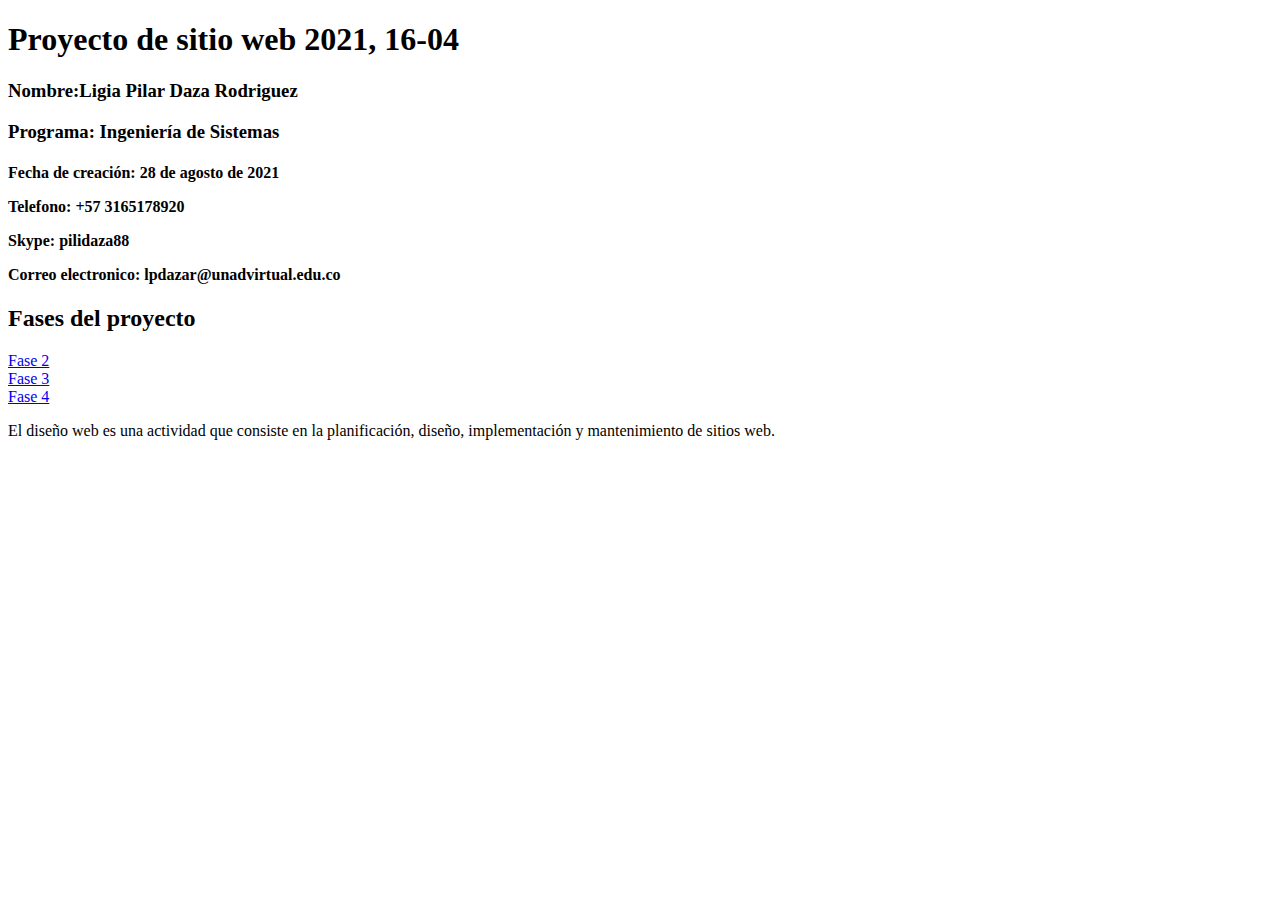
<file: index.html>
<!DOCTYPE html>
<html lang="es">

<head>
    <meta charset="UTF-8">
    <meta http-equiv="X-UA-Compatible" content="IE=edge">
    <meta name="viewport" content="width=device-width, initial-scale=1.0">
    <title>Página principal</title>
</head>

<body>

    <h1>Proyecto de sitio web 2021, 16-04</h1>

    <h3>Nombre:Ligia Pilar Daza Rodriguez</h3>
    <h3>Programa: Ingeniería de Sistemas</h3>
    <h4>
        <p>Fecha de creación: 28 de agosto de 2021</p>
        <p>Telefono: +57 3165178920</p>
        <p>Skype: pilidaza88</p>
        <p>Correo electronico: lpdazar@unadvirtual.edu.co</p>
    </h4>

    <h2>Fases del proyecto</h2>
    <li><a href="fase2/design.html"> Fase 2 </a></li>
    <li><a href="fase3/index.html"> Fase 3 </a></li>
    <li><a href="fase4/index.html"> Fase 4 </a></li>
</body>

<head>

    <meta name="description" content="¿Qué es diseño web?"/>

    <meta name="keywords" content="página, diseño, programación, html, html5, World Wide Web, software, implementación, atributos, etiquetas, internet, marketing digital, diseño web, creación web, sitio web, online, Error 404, Iframe, CSS, URL, menús, publicidad, encabezados, Backup, sistema, ingeniería de sistemas"/>

</head>

<body>
    <p>
        El diseño web es una actividad que consiste en la planificación, diseño, implementación y mantenimiento de sitios web.
    </p>
</body>

</html>
</file>
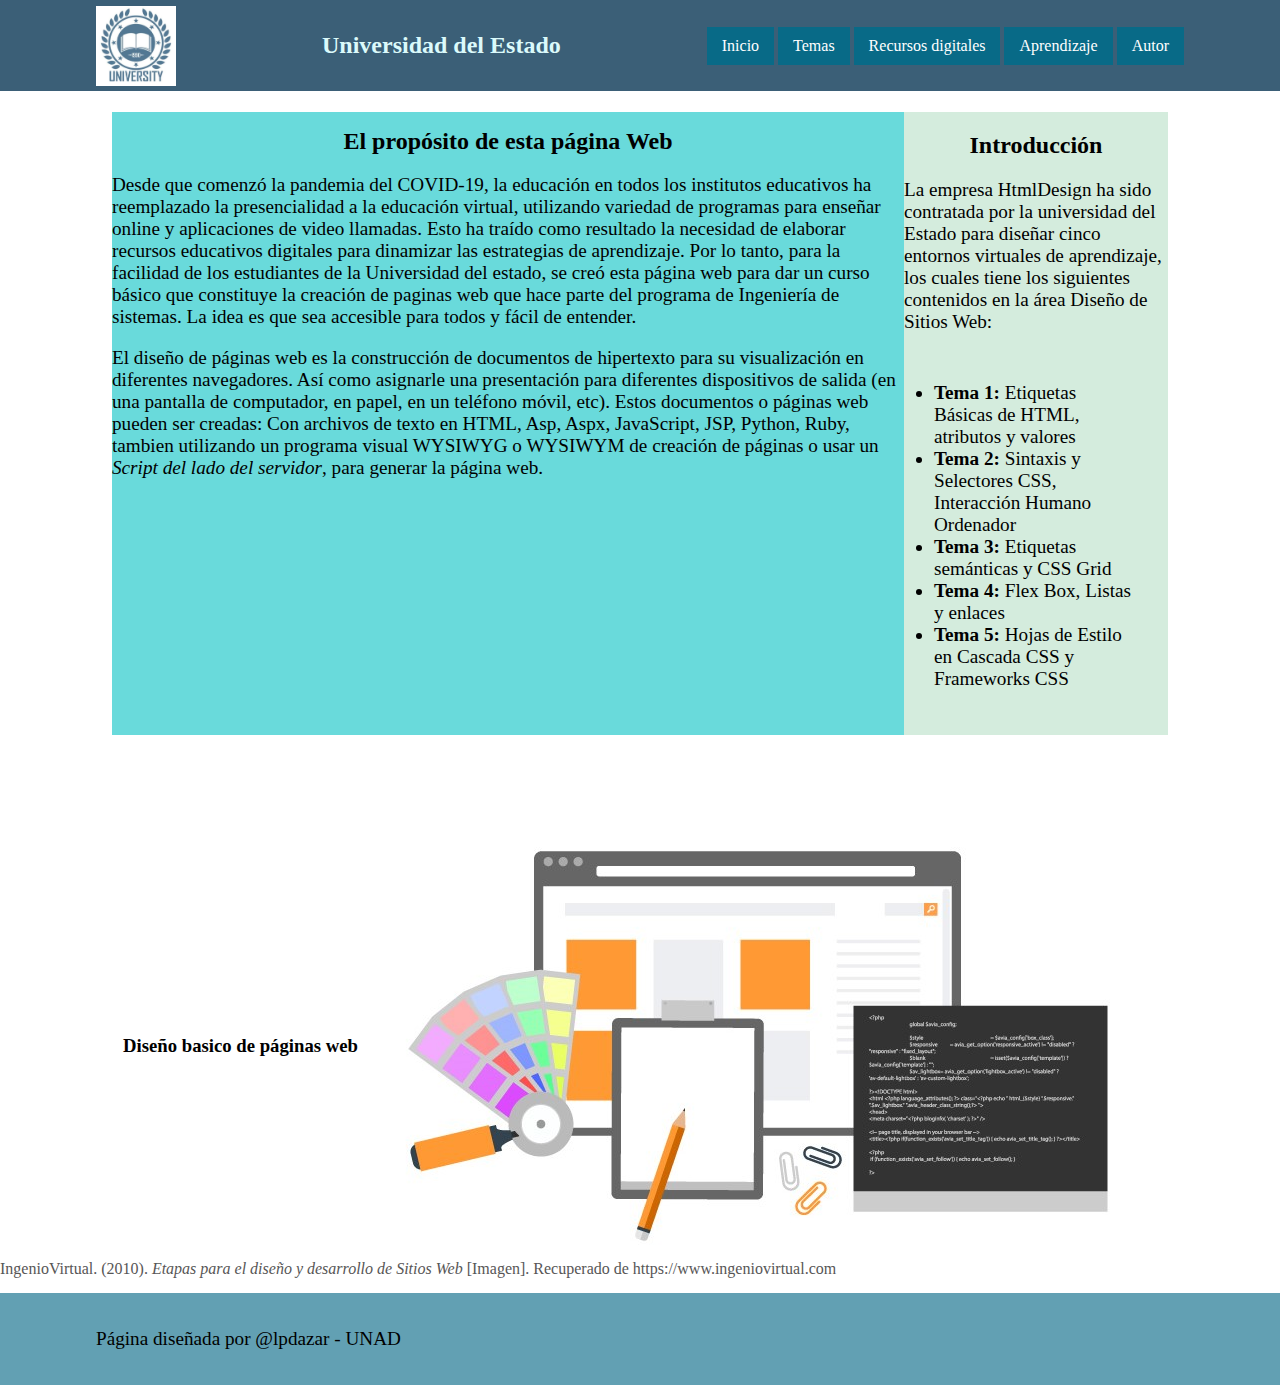
<file: fase3/index.html>
<!DOCTYPE html>
<html lang="es">
<head>
    <meta charset="UTF-8">
    <meta http-equiv="X-UA-Compatible" content="IE=edge">
    <meta name="viewport" content="width=device-width, initial-scale=1.0">
    <title>Inicio</title>
    <link href="css/estilo.css" rel="stylesheet">
</head>

<body>
    <header class="header">
        <div class="container">
            <div class="logo">
                <img class="imagen" src="img/logo.JPG" alt="logo">
            </div>
            <a href="#" class="logo2"> <b>Universidad del Estado</b></a>
        
            <nav class="navigation">
                <ul>
                    <li><a href="index.html">Inicio</a></li>
                    <li><a href="Temas.html">Temas</a>
                        <ul>
                            <li><a href="#">Tema 1</a>
                                <ul>
                                    <li><a href="Parte1.html">Parte 1</a></li>
                                    <li><a href="Parte2.html">Parte 2</a></li>
                                  
                                </ul>
                            </li>
                            <li><a href="#">Tema 2</a></li>
                            <li><a href="#">Tema 3</a></li>
                            <li><a href="#">Tema 4</a></li>
                            <li><a href="#">Tema 5</a></li>
                        </ul>
                    </li>
                    <li><a href="#">Recursos digitales </a>
                        <ul>
                            <li><a href="Recurso1.html">Recurso 1</a></li>
                            <li><a href="Recurso2.html">Recurso 2</a></li>
                        </ul>
                    </li>
                    <li><a href="#">Aprendizaje </a>
                        <ul>
                            <li><a href="Aprendizaje1.html">Aprendizaje 1</a></li>
                            <li><a href="Aprendizaje2.html">Aprendizaje 2</a></li>
                        </ul>
                    </li>
                    <li><a href="Autor.html">Autor</a></li>
                </ul>
           </nav>
        </div>
    </header>
    <main class="texto">
        <section>
            <article>
                <h1>El propósito de esta página Web</h1>
                <p>Desde que comenzó la pandemia del COVID-19, la educación en todos los institutos educativos ha reemplazado la presencialidad a la educación virtual, utilizando variedad de programas para enseñar online y aplicaciones de video llamadas. Esto ha traído como resultado la necesidad de elaborar recursos educativos digitales para dinamizar las estrategias de aprendizaje. Por lo tanto, para la facilidad de los estudiantes de la Universidad del estado, se creó esta página web para dar un curso básico que constituye la creación de paginas web que hace parte del programa de Ingeniería de sistemas. La idea es que sea accesible para todos y fácil de entender. </p>
                <p>El diseño de páginas web es la construcción de documentos de hipertexto para su visualización en diferentes navegadores. Así como asignarle una presentación para diferentes dispositivos de salida (en una pantalla de computador, en papel, en un teléfono móvil, etc).
                Estos documentos o páginas web pueden ser creadas: Con archivos de texto en HTML, Asp, Aspx, JavaScript, JSP, Python, Ruby, tambien utilizando un programa visual WYSIWYG o WYSIWYM de creación de páginas o usar un <i>Script del lado del servidor</i>, para generar la página web.
                </p>
            </article>
        </section>
        <aside>
            <h2>Introducción</h2>
            <p>La empresa HtmlDesign ha sido contratada por la universidad del Estado para diseñar cinco entornos virtuales de aprendizaje, los cuales tiene los siguientes contenidos en la área Diseño de Sitios Web:</p>
            <ul class=lista>
                <li><b>Tema 1:</b> Etiquetas Básicas de HTML, atributos y valores</li>
                <li><b>Tema 2:</b> Sintaxis y Selectores CSS, Interacción Humano Ordenador</li>
                <li><b>Tema 3:</b> Etiquetas semánticas y CSS Grid</li>
                <li><b>Tema 4:</b> Flex Box, Listas y enlaces</li>
                <li><b>Tema 5:</b> Hojas de Estilo en Cascada CSS y Frameworks CSS</li>
            </ul>
        </aside>
    </main>
    <div class="diseño">
        <h3>Diseño basico de páginas web</h3>
        <img src="img/diseño.jpg" alt="Ejemplo">
    </div>
    <p class=hola>
        IngenioVirtual. (2010). <i>Etapas para el diseño y desarrollo de Sitios Web </i>[Imagen]. Recuperado de https://www.ingeniovirtual.com
    </p>
    <footer class="footer">
        <div class="container">
             <p>Página diseñada por @lpdazar - UNAD</p>
        </div>
    </footer>
</body>
</html>
</file>
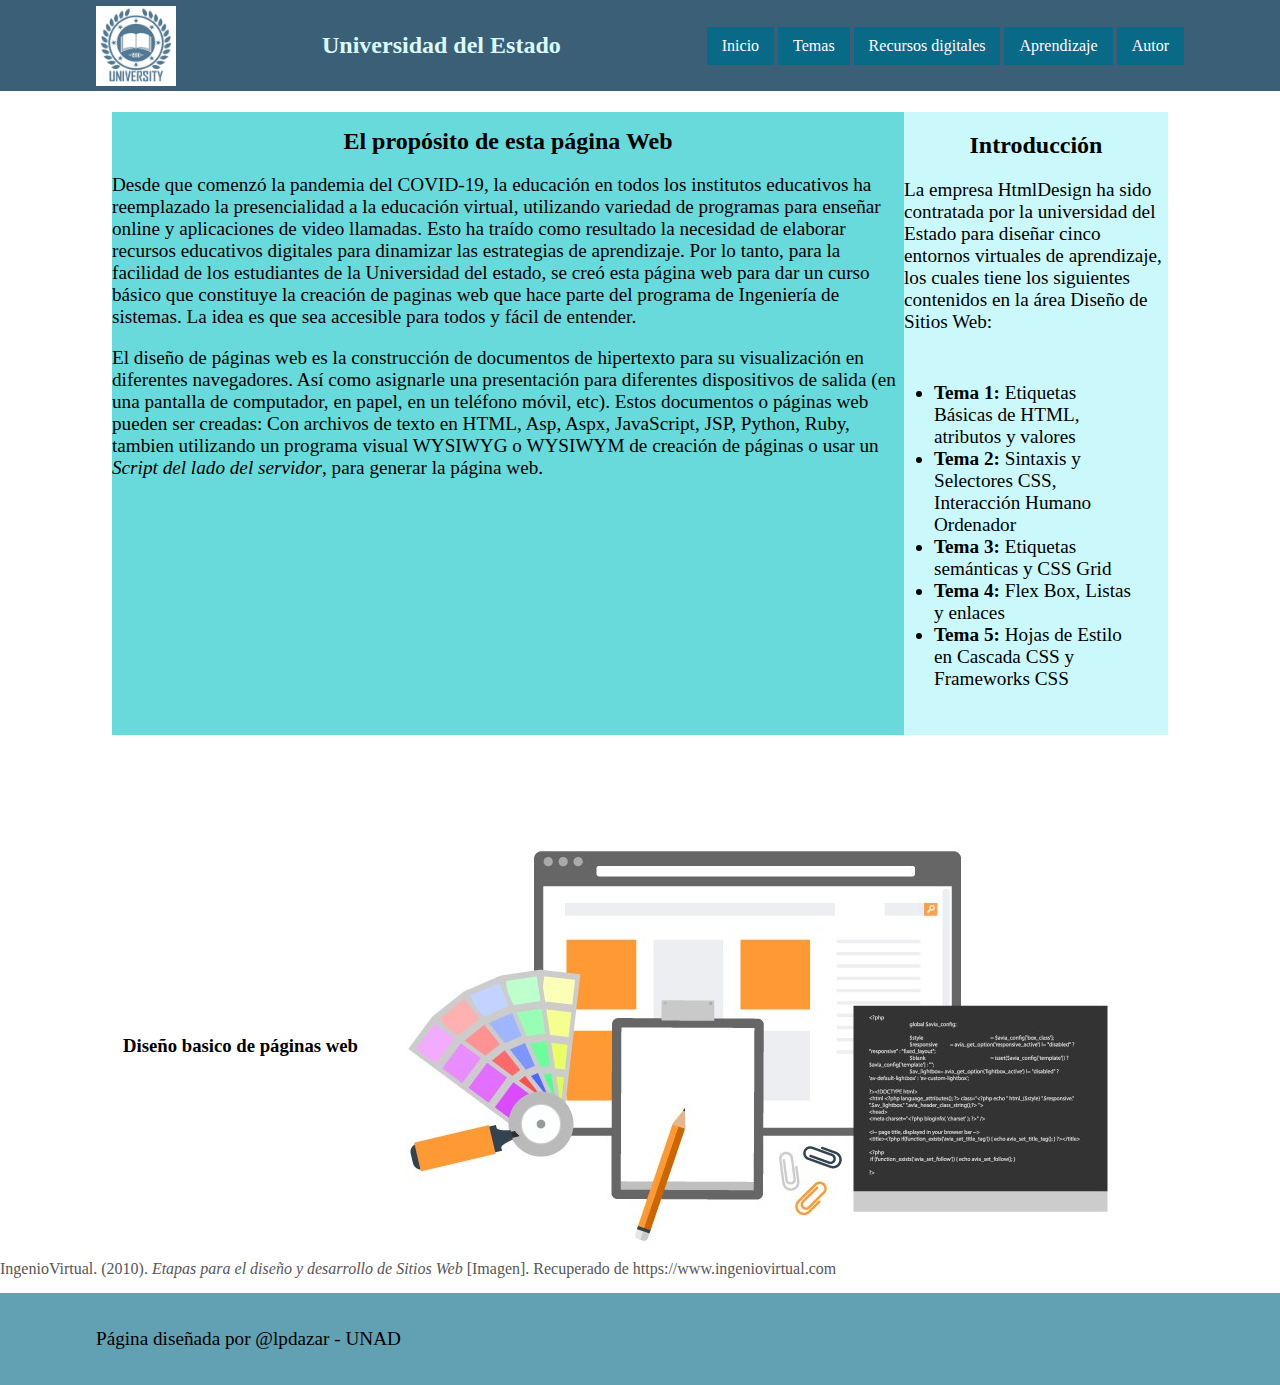
<file: fase4/index.html>
<!DOCTYPE html>
<html lang="es">
<head>
    <meta charset="UTF-8">
    <meta http-equiv="X-UA-Compatible" content="IE=edge">
    <meta name="viewport" content="width=device-width, initial-scale=1.0">
    <title>Inicio</title>
    <link href="css/estilo.css" rel="stylesheet">
</head>

<body>
    <header class="header">
        <div class="container">
            <div class="logo">
                <img class="imagen" src="img/logo.JPG" alt="logo">
            </div>
            <a href="#" class="logo2"> <b>Universidad del Estado</b></a>
            <nav class="navigation">
                <ul>
                    <li><a href="index.html">Inicio</a></li>
                    <li><a href="Temas.html">Temas</a>
                        <ul>
                            <li><a href="#">Tema 1</a>
                                <ul>
                                    <li><a href="Parte1.html">Parte 1</a></li>
                                    <li><a href="Parte2.html">Parte 2</a></li>
                                  
                                </ul>
                            </li>
                            <li><a href="#">Tema 2</a></li>
                            <li><a href="#">Tema 3</a></li>
                            <li><a href="#">Tema 4</a></li>
                            <li><a href="#">Tema 5</a></li>
                        </ul>
                    </li>
                    <li><a href="#">Recursos digitales</a>
                        <ul>
                            <li><a href="Recurso1.html">Recurso 1</a></li>
                            <li><a href="Recurso2.html">Recurso 2</a></li>
                        </ul>
                    </li>
                    <li><a href="#">Aprendizaje </a>
                        <ul>
                            <li><a href="Aprendizaje1.html">Aprendizaje 1</a></li>
                            <li><a href="Aprendizaje2.html">Aprendizaje 2</a></li>
                        </ul>
                    </li>
                    <li><a href="Autor.html">Autor</a></li>
                </ul>
           </nav>
        </div>
    </header>
    <main class="texto">
        <section>
            <article>
                <h1>El propósito de esta página Web</h1>
                <p>Desde que comenzó la pandemia del COVID-19, la educación en todos los institutos educativos ha reemplazado la presencialidad a la educación virtual, utilizando variedad de programas para enseñar online y aplicaciones de video llamadas. Esto ha traído como resultado la necesidad de elaborar recursos educativos digitales para dinamizar las estrategias de aprendizaje. Por lo tanto, para la facilidad de los estudiantes de la Universidad del estado, se creó esta página web para dar un curso básico que constituye la creación de paginas web que hace parte del programa de Ingeniería de sistemas. La idea es que sea accesible para todos y fácil de entender. </p>
                <p>El diseño de páginas web es la construcción de documentos de hipertexto para su visualización en diferentes navegadores. Así como asignarle una presentación para diferentes dispositivos de salida (en una pantalla de computador, en papel, en un teléfono móvil, etc).
                Estos documentos o páginas web pueden ser creadas: Con archivos de texto en HTML, Asp, Aspx, JavaScript, JSP, Python, Ruby, tambien utilizando un programa visual WYSIWYG o WYSIWYM de creación de páginas o usar un <i>Script del lado del servidor</i>, para generar la página web.
                </p>
            </article>
        </section>
        <aside>
            <h2>Introducción</h2>
            <p>La empresa HtmlDesign ha sido contratada por la universidad del Estado para diseñar cinco entornos virtuales de aprendizaje, los cuales tiene los siguientes contenidos en la área Diseño de Sitios Web:</p>
            <ul class=lista>
                <li><b>Tema 1:</b> Etiquetas Básicas de HTML, atributos y valores</li>
                <li><b>Tema 2:</b> Sintaxis y Selectores CSS, Interacción Humano Ordenador</li>
                <li><b>Tema 3:</b> Etiquetas semánticas y CSS Grid</li>
                <li><b>Tema 4:</b> Flex Box, Listas y enlaces</li>
                <li><b>Tema 5:</b> Hojas de Estilo en Cascada CSS y Frameworks CSS</li>
            </ul>
        </aside>
    </main>
    <div class="diseño">
        <h3>Diseño basico de páginas web</h3>
        <img src="img/diseño.jpg" alt="Ejemplo">
    </div>
    <p class=hola>
        IngenioVirtual. (2010). <i>Etapas para el diseño y desarrollo de Sitios Web </i>[Imagen]. Recuperado de https://www.ingeniovirtual.com
    </p>
</body>
<footer class="footer">
    <div class="container">
         <p>Página diseñada por @lpdazar - UNAD</p>
    </div>
</footer>
</html>
</file>
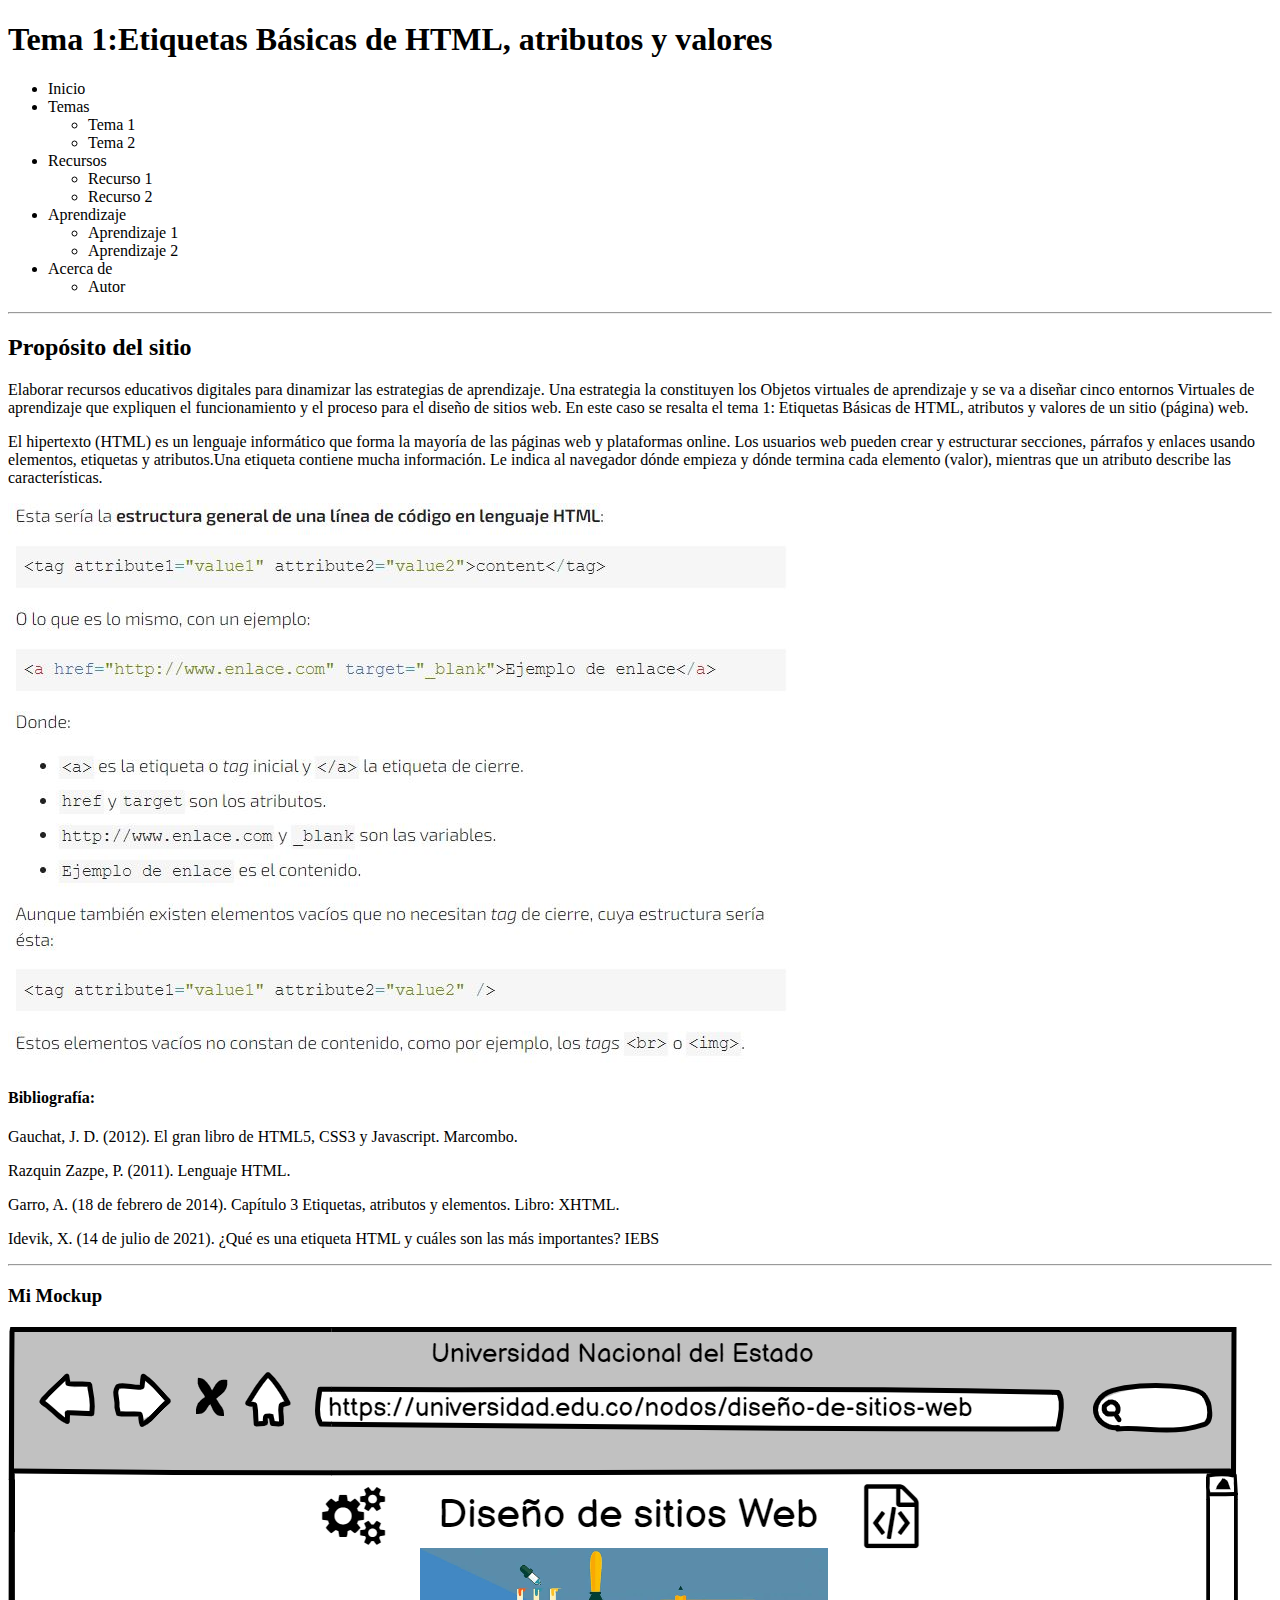
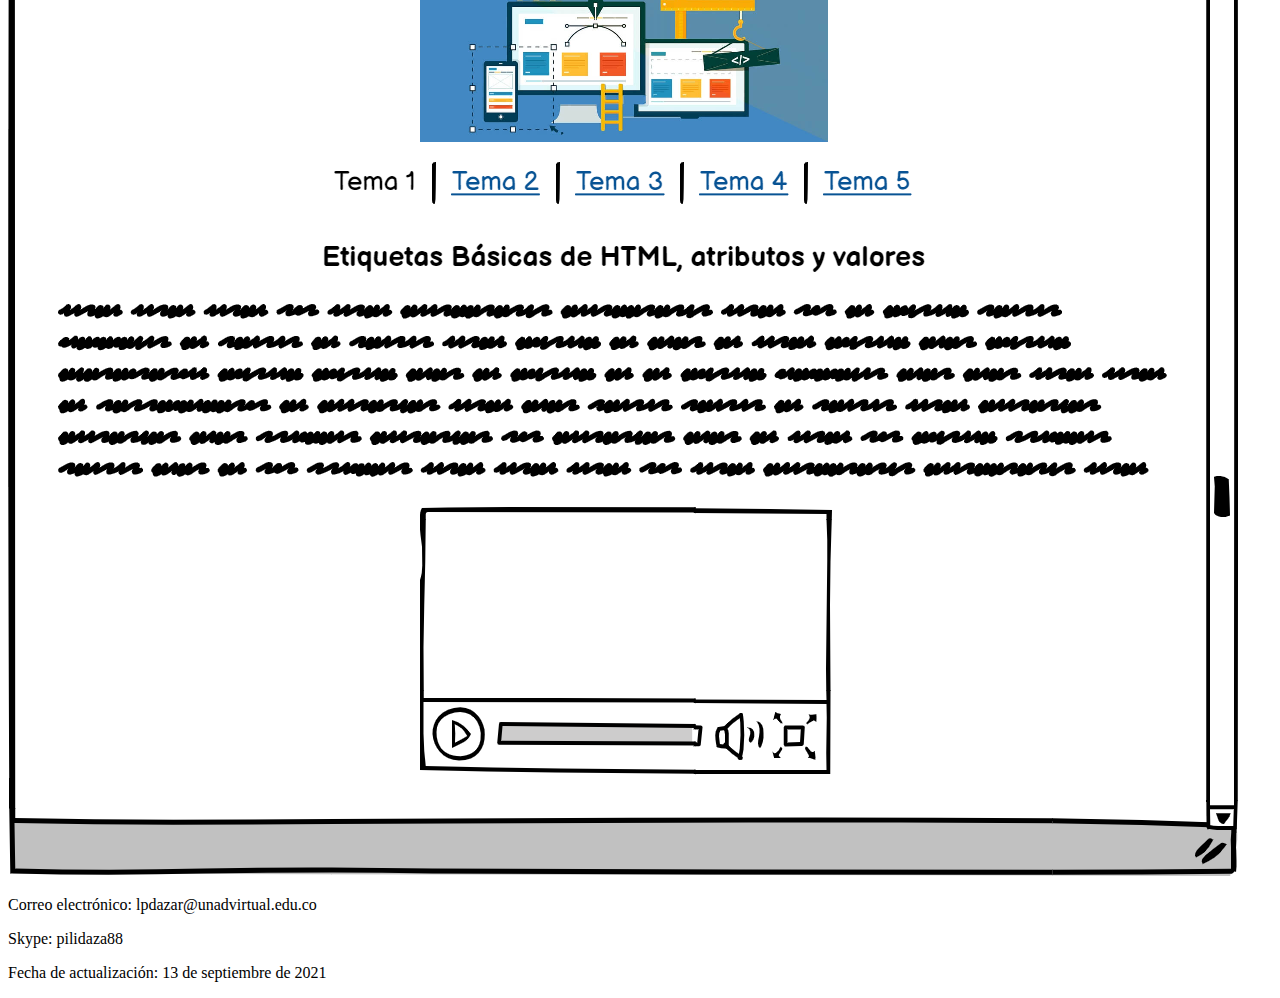
<file: fase2/design.html>
<!DOCTYPE html>
<html lang="es">
<head>
    <meta charset="UTF-8">
    <meta http-equiv="X-UA-Compatible" content="IE=edge">
    <meta name="viewport" content="width=device-width, initial-scale=1.0">
    <title>Document</title>
</head>
<body>
    <header>
        <h1>Tema 1:Etiquetas Básicas de HTML, atributos y valores</h1>
    </header>
    <nav>
        <ul>
            <li>Inicio</li>
            <li>Temas
                <ul>
                    <li>Tema 1</li>
                    <li>Tema 2</li>
                </ul>
            </li>
            <li>Recursos
                <ul>
                    <li>Recurso 1</li>
                    <li>Recurso 2</li>
                </ul>
            </li>
            <li>Aprendizaje
                <ul>
                    <li>Aprendizaje 1</li>
                    <li>Aprendizaje 2</li>
                </ul>
            </li>
            <li>Acerca de
                <ul>
                    <li>Autor</li>
                </ul>
            </li>
        </ul>
    </nav>
    <!-- Contenido principal de la página -->
    <hr>
    <main>
       <section>
           <h2>Propósito del sitio</h2>
           <p>
              Elaborar recursos educativos digitales para dinamizar las estrategias de aprendizaje. 
              Una estrategia la constituyen los Objetos virtuales de aprendizaje y se va a diseñar
              cinco entornos Virtuales de aprendizaje que expliquen el funcionamiento y el proceso 
              para el diseño de sitios web. En este caso se resalta el tema 1: Etiquetas Básicas de 
              HTML, atributos y valores de un sitio (página) web. 
            </p>
            <article>
                <p>
                    El hipertexto (HTML) es un lenguaje informático que forma la mayoría de las páginas 
                    web y plataformas online. Los usuarios web pueden crear y estructurar secciones, párrafos
                    y enlaces usando elementos, etiquetas y atributos.Una etiqueta contiene mucha información. 
                    Le indica al navegador dónde empieza y dónde termina cada elemento (valor), mientras que 
                    un atributo describe las características.
                </p>

                <img src="img/Ejemplo.JPG" alt="Descripción">


                <h4>Bibliografía:</h4>

                  <p>Gauchat, J. D. (2012). El gran libro de HTML5, CSS3 y Javascript. Marcombo.</p>
                  <p>Razquin Zazpe, P. (2011). Lenguaje HTML.</p>
                  <p>Garro, A. (18 de febrero de 2014). Capítulo 3 Etiquetas, atributos y elementos. Libro: XHTML.</p>
                  <p>Idevik, X. (14 de julio de 2021). ¿Qué es una etiqueta HTML y cuáles son las más importantes? IEBS</p>
            </article>
       </section>
    </main>
    <hr>
    <h3>Mi Mockup</h3>
    <img src="img/Mockup.png" alt="Mi Mockup">

    <footer>
        <p>Correo electrónico: lpdazar@unadvirtual.edu.co</p>
        <p>Skype: pilidaza88</p>
        <p>Fecha de actualización: 13 de septiembre de 2021</p>
    </footer>
</body>
</html>
</file>
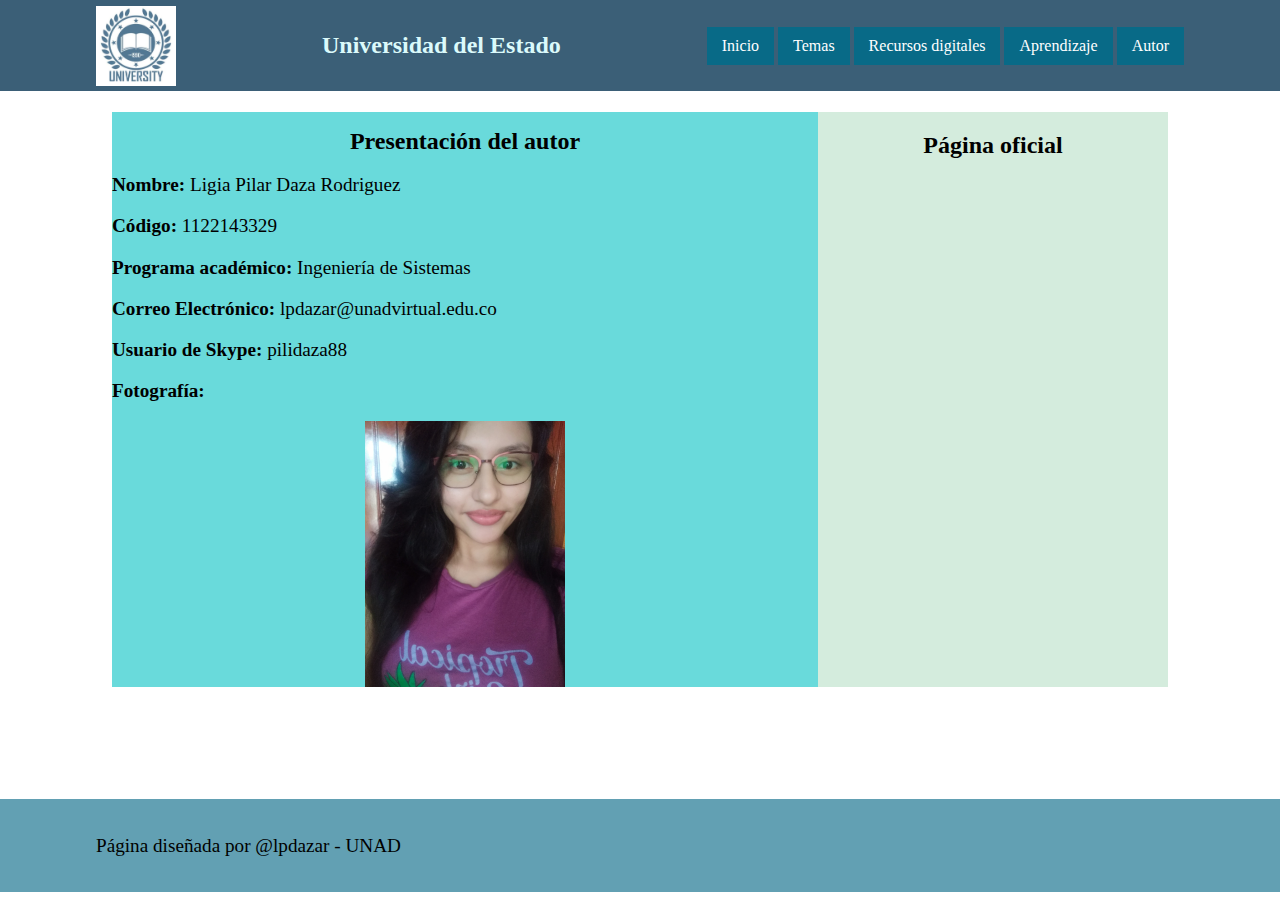
<file: fase3/Autor.html>
<!DOCTYPE html>
<html lang="en">
<head>
    <meta charset="UTF-8">
    <meta http-equiv="X-UA-Compatible" content="IE=edge">
    <meta name="viewport" content="width=device-width, initial-scale=1.0">
    <title>Autor</title>
    <link href="css/estilo.css" rel="stylesheet">
</head>
<body>
    <header class="header">
        <div class="container">
            <div class="logo">
                <img class="imagen" src="img/logo.JPG" alt="logo">
            </div>
            <a href="#" class="logo2"> <b>Universidad del Estado</b></a>
            <nav class="navigation">
                <ul>
                    <li><a href="index.html">Inicio</a></li>
                    <li><a href="Temas.html">Temas</a>
                        <ul>
                            <li><a href="#">Tema 1</a>
                                <ul>
                                    <li><a href="Parte1.html">Parte 1</a></li>
                                    <li><a href="Parte2.html">Parte 2</a></li>
                                  
                                </ul>
                            </li>
                            <li><a href="#">Tema 2</a></li>
                            <li><a href="#">Tema 3</a></li>
                            <li><a href="#">Tema 4</a></li>
                            <li><a href="#">Tema 5</a></li>
                        </ul>
                    </li>
                    <li><a href="#">Recursos digitales </a>
                        <ul>
                            <li><a href="Recurso1.html">Recurso 1</a></li>
                            <li><a href="Recurso2.html">Recurso 2</a></li>
                        </ul>
                    </li>
                    <li><a href="#">Aprendizaje </a>
                        <ul>
                            <li><a href="Aprendizaje1.html">Aprendizaje 1</a></li>
                            <li><a href="Aprendizaje2.html">Aprendizaje 2</a></li>
                        </ul>
                    </li>
                    <li><a href="Autor.html">Autor</a></li>
                </ul>
           </nav>
        </div>
    </header>
    <main class="texto"> 
        <section>
            <article>
                <h1>Presentación del autor</h1>
                <p><b>Nombre:</b> Ligia Pilar Daza Rodriguez</p> 
                <p><b>Código:</b> 1122143329</p> 
                <p><b>Programa académico:</b> Ingeniería de Sistemas</p> 
                <p><b>Correo Electrónico:</b> lpdazar@unadvirtual.edu.co</p> 
                <p><b>Usuario de Skype:</b> pilidaza88</p> 
                <p><b>Fotografía:</b></p> 

                <div class="perfil">
                    <img class="perfil" src="img/perfil.jpg" alt="perfil" height="266" width="200">
                </div>
            </article>
        </section>
        <aside>
            <h2>Página oficial</h2>
            <iframe src="https://www.facebook.com/plugins/page.php?href=https%3A%2F%2Fwww.facebook.com%2FUniversidadUNAD%2F&tabs=timeline&width=350&height=500&small_header=false&adapt_container_width=true&hide_cover=false&show_facepile=true&appId" width="350" height="500" style="border:none;overflow:hidden" scrolling="no" frameborder="0" allowfullscreen="true" allow="autoplay; clipboard-write; encrypted-media; picture-in-picture; web-share"></iframe>
        </aside>
    </main>
    <footer class="footer">
        <div class="container">
             <p>Página diseñada por @lpdazar - UNAD</p>
        </div>
    </footer>
</body>
</html>
</file>
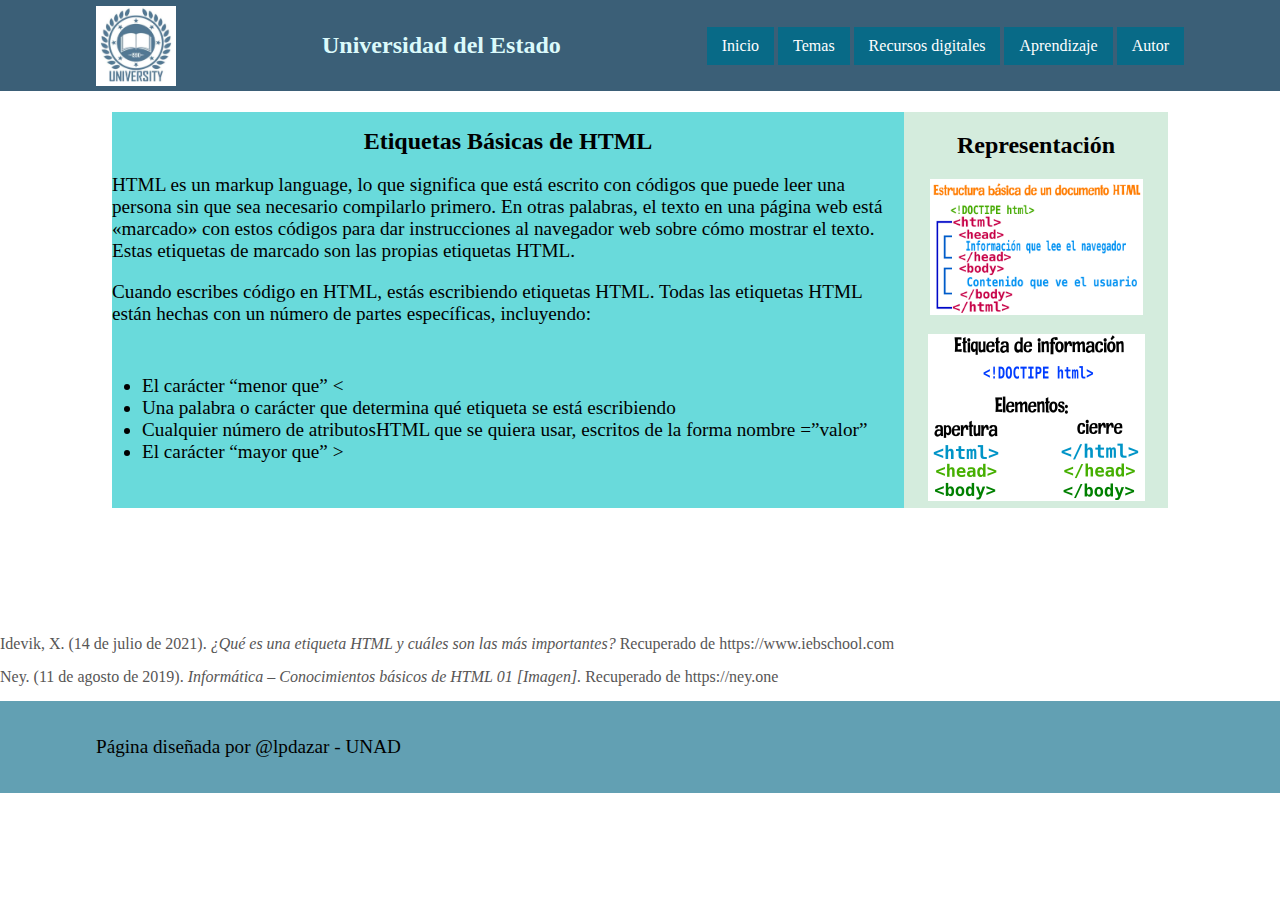
<file: fase3/Parte1.html>
<!DOCTYPE html>
<html lang="en">
<head>
    <meta charset="UTF-8">
    <meta http-equiv="X-UA-Compatible" content="IE=edge">
    <meta name="viewport" content="width=device-width, initial-scale=1.0">
    <title>Tema 1 - Parte 1</title>
    <link href="css/estilo.css" rel="stylesheet">
</head>
<body>
    <header class="header">
        <div class="container">
            <div class="logo">
                <img class="imagen" src="img/logo.JPG" alt="logo">
            </div>
            <a href="#" class="logo2"> <b>Universidad del Estado</b></a>
        
            <nav class="navigation">
                <ul>
                    <li><a href="index.html">Inicio</a></li>
                    <li><a href="Temas.html">Temas</a>
                        <ul>
                            <li><a href="#">Tema 1</a>
                                <ul>
                                    <li><a href="Parte1.html">Parte 1</a></li>
                                    <li><a href="Parte2.html">Parte 2</a></li>
                                  
                                </ul>
                            </li>
                            <li><a href="#">Tema 2</a></li>
                            <li><a href="#">Tema 3</a></li>
                            <li><a href="#">Tema 4</a></li>
                            <li><a href="#">Tema 5</a></li>
                        </ul>
                    </li>
                    <li><a href="#">Recursos digitales </a>
                        <ul>
                            <li><a href="Recurso1.html">Recurso 1</a></li>
                            <li><a href="Recurso2.html">Recurso 2</a></li>
                        </ul>
                    </li>
                    <li><a href="#">Aprendizaje </a>
                        <ul>
                            <li><a href="Aprendizaje1.html">Aprendizaje 1</a></li>
                            <li><a href="Aprendizaje2.html">Aprendizaje 2</a></li>
                        </ul>
                    </li>
                    <li><a href="Autor.html">Autor</a></li>
                </ul>
           </nav>
        </div>
    </header>
    <main class="texto"> 
        <section>
            <article>
                <h1>Etiquetas Básicas de HTML</h1>
                <p>HTML es un markup language, lo que significa que está escrito con códigos que puede leer una persona sin que sea necesario compilarlo primero. En otras palabras, el texto en una página web está «marcado» con estos códigos para dar instrucciones al navegador web sobre cómo mostrar el texto. Estas etiquetas de marcado son las propias etiquetas HTML.</P> 
                <P>Cuando escribes código en HTML, estás escribiendo etiquetas HTML. Todas las etiquetas HTML están hechas con un número de partes específicas, incluyendo:</p>
               
                <ul class=lista>
                    <li>El carácter “menor que” < </li>
                    <li>Una palabra o carácter que determina qué etiqueta se está escribiendo</li>
                    <li>Cualquier número de atributosHTML que se quiera usar, escritos de la forma nombre =”valor”</li>
                    <li>El carácter “mayor que” > </li>
                </ul>
            </article>
        </section>
        <aside>
            <h2>Representación</h2>
            <div class="perfil">
                <img class="perfil" src="img/Ejem.png" alt="perfil" height="136" width="213">
            </div>
            <p></p>
            <p></p>
            <p></p>
            <div class="perfil">
                <img class="perfil" src="img/ejemplo.png" alt="perfil" height="167" width="217">
            </div>
        </aside>
    </main>
    <p class=hola>
        Idevik, X. (14 de julio de 2021). <i>¿Qué es una etiqueta HTML y cuáles son las más importantes?</i> Recuperado de https://www.iebschool.com
    </p>
    <p class=hola>
        Ney. (11 de agosto de 2019). <i>Informática – Conocimientos básicos de HTML 01 [Imagen].</i> Recuperado de https://ney.one
    </p>
    <footer class="footer">
        <div class="container">
             <p>Página diseñada por @lpdazar - UNAD</p>
        </div>
    </footer>
</body>
</html>
</file>
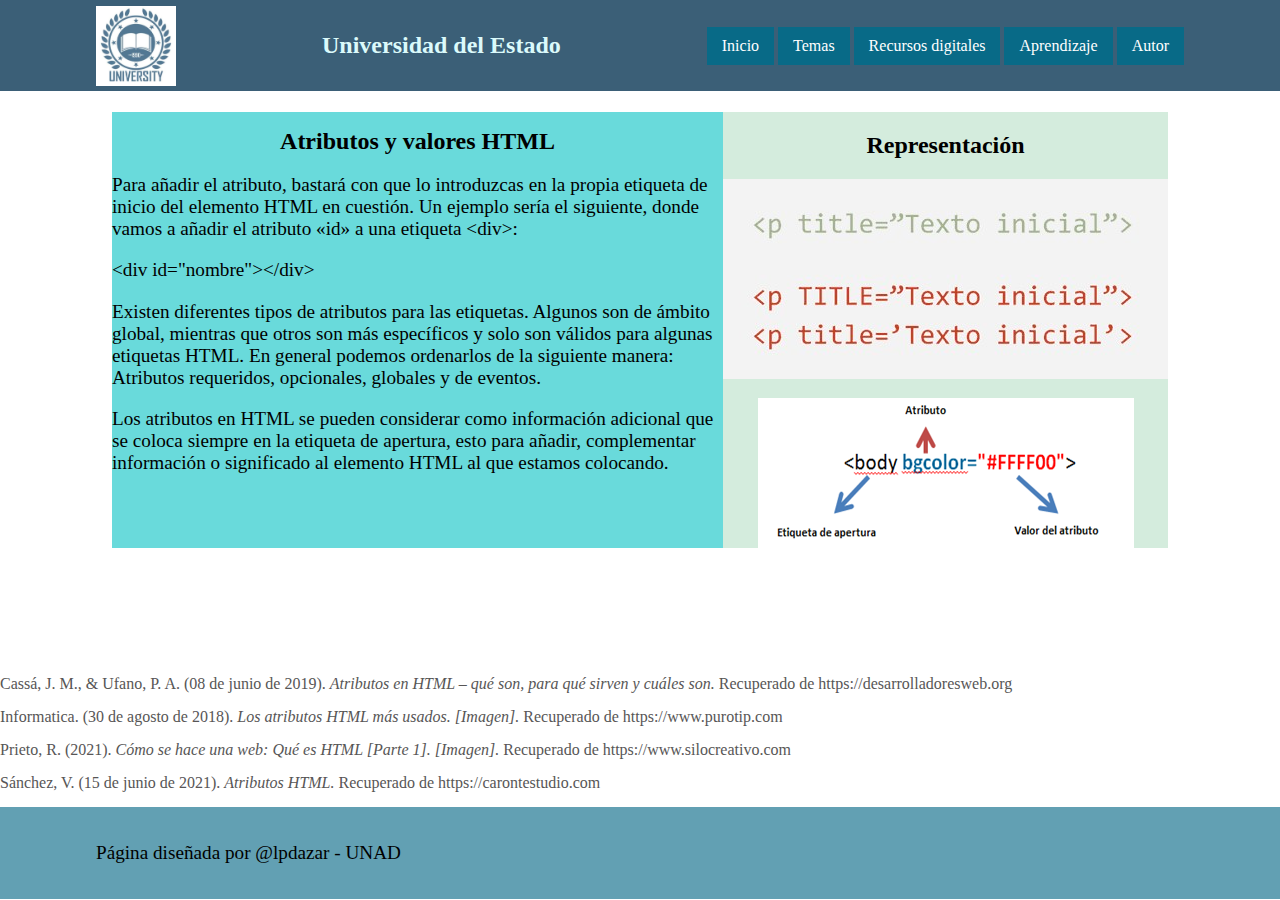
<file: fase3/Parte2.html>
<!DOCTYPE html>
<html lang="en">
<head>
    <meta charset="UTF-8">
    <meta http-equiv="X-UA-Compatible" content="IE=edge">
    <meta name="viewport" content="width=device-width, initial-scale=1.0">
    <title>Tema 1 - Parte 1</title>
    <link href="css/estilo.css" rel="stylesheet">
</head>
<body>
    <header class="header">
        <div class="container">
            <div class="logo">
                <img class="imagen" src="img/logo.JPG" alt="logo">
            </div>
            <a href="#" class="logo2"> <b>Universidad del Estado</b></a>
        
            <nav class="navigation">
                <ul>
                    <li><a href="index.html">Inicio</a></li>
                    <li><a href="Temas.html">Temas</a>
                        <ul>
                            <li><a href="#">Tema 1</a>
                                <ul>
                                    <li><a href="Parte1.html">Parte 1</a></li>
                                    <li><a href="Parte2.html">Parte 2</a></li>
                                  
                                </ul>
                            </li>
                            <li><a href="#">Tema 2</a></li>
                            <li><a href="#">Tema 3</a></li>
                            <li><a href="#">Tema 4</a></li>
                            <li><a href="#">Tema 5</a></li>
                        </ul>
                    </li>
                    <li><a href="#">Recursos digitales </a>
                        <ul>
                            <li><a href="Recurso1.html">Recurso 1</a></li>
                            <li><a href="Recurso2.html">Recurso 2</a></li>
                        </ul>
                    </li>
                    <li><a href="#">Aprendizaje </a>
                        <ul>
                            <li><a href="Aprendizaje1.html">Aprendizaje 1</a></li>
                            <li><a href="Aprendizaje2.html">Aprendizaje 2</a></li>
                        </ul>
                    </li>
                    <li><a href="Autor.html">Autor</a></li>
                </ul>
           </nav>
        </div>
    </header>
    <main class="texto"> 
        <section>
            <article>
                <h1>Atributos y valores HTML</h1>
                <p>Para añadir el atributo, bastará con que lo introduzcas en la propia etiqueta de inicio del elemento HTML en cuestión. Un ejemplo sería el siguiente, donde vamos a añadir el atributo «id» a una etiqueta &lt;div&gt;:</p>
                <p>&lt;div id="nombre"&gt;&lt;/div&gt;</p>
                <p>Existen diferentes tipos de atributos para las etiquetas. Algunos son de ámbito global,
                    mientras que otros son más específicos y solo son válidos para algunas etiquetas HTML.
                    En general podemos ordenarlos de la siguiente manera: Atributos requeridos, opcionales,  globales y de eventos.</p>
                <p>Los atributos en HTML se pueden considerar como información adicional que se coloca siempre en la etiqueta de apertura, esto para añadir, complementar información o significado al elemento HTML al que estamos colocando.</p>
            </article>
        </section>
        <aside>
            <h2>Representación</h2>
            <div class="perfil">
                <img class="perfil" src="img/Atribu.jpg" alt="perfil" height="200" width="445">
            </div>
            <p></p>
            <p></p>
            <p></p>
            <div class="perfil">
                <img class="perfil" src="img/atributo.png" alt="perfil" height="150" width="376">
            </div>
        </aside>
    </main>
    <p class=hola>
        Cassá, J. M., & Ufano, P. A. (08 de junio de 2019). <i>Atributos en HTML – qué son, para qué sirven y cuáles son.</i> Recuperado de https://desarrolladoresweb.org
    </p>
    <p class=hola>
        Informatica. (30 de agosto de 2018). <i>Los atributos HTML más usados. [Imagen].</i> Recuperado de https://www.purotip.com
    </p>
    <p class=hola>
        Prieto, R. (2021). <i>Cómo se hace una web: Qué es HTML [Parte 1]. [Imagen].</i> Recuperado de https://www.silocreativo.com
    </p>
    <p class=hola>
        Sánchez, V. (15 de junio de 2021). <i>Atributos HTML. </i> Recuperado de https://carontestudio.com
    </p>
    <footer class="footer">
        <div class="container">
             <p>Página diseñada por @lpdazar - UNAD</p>
        </div>
    </footer>
</body>
</html>
</file>
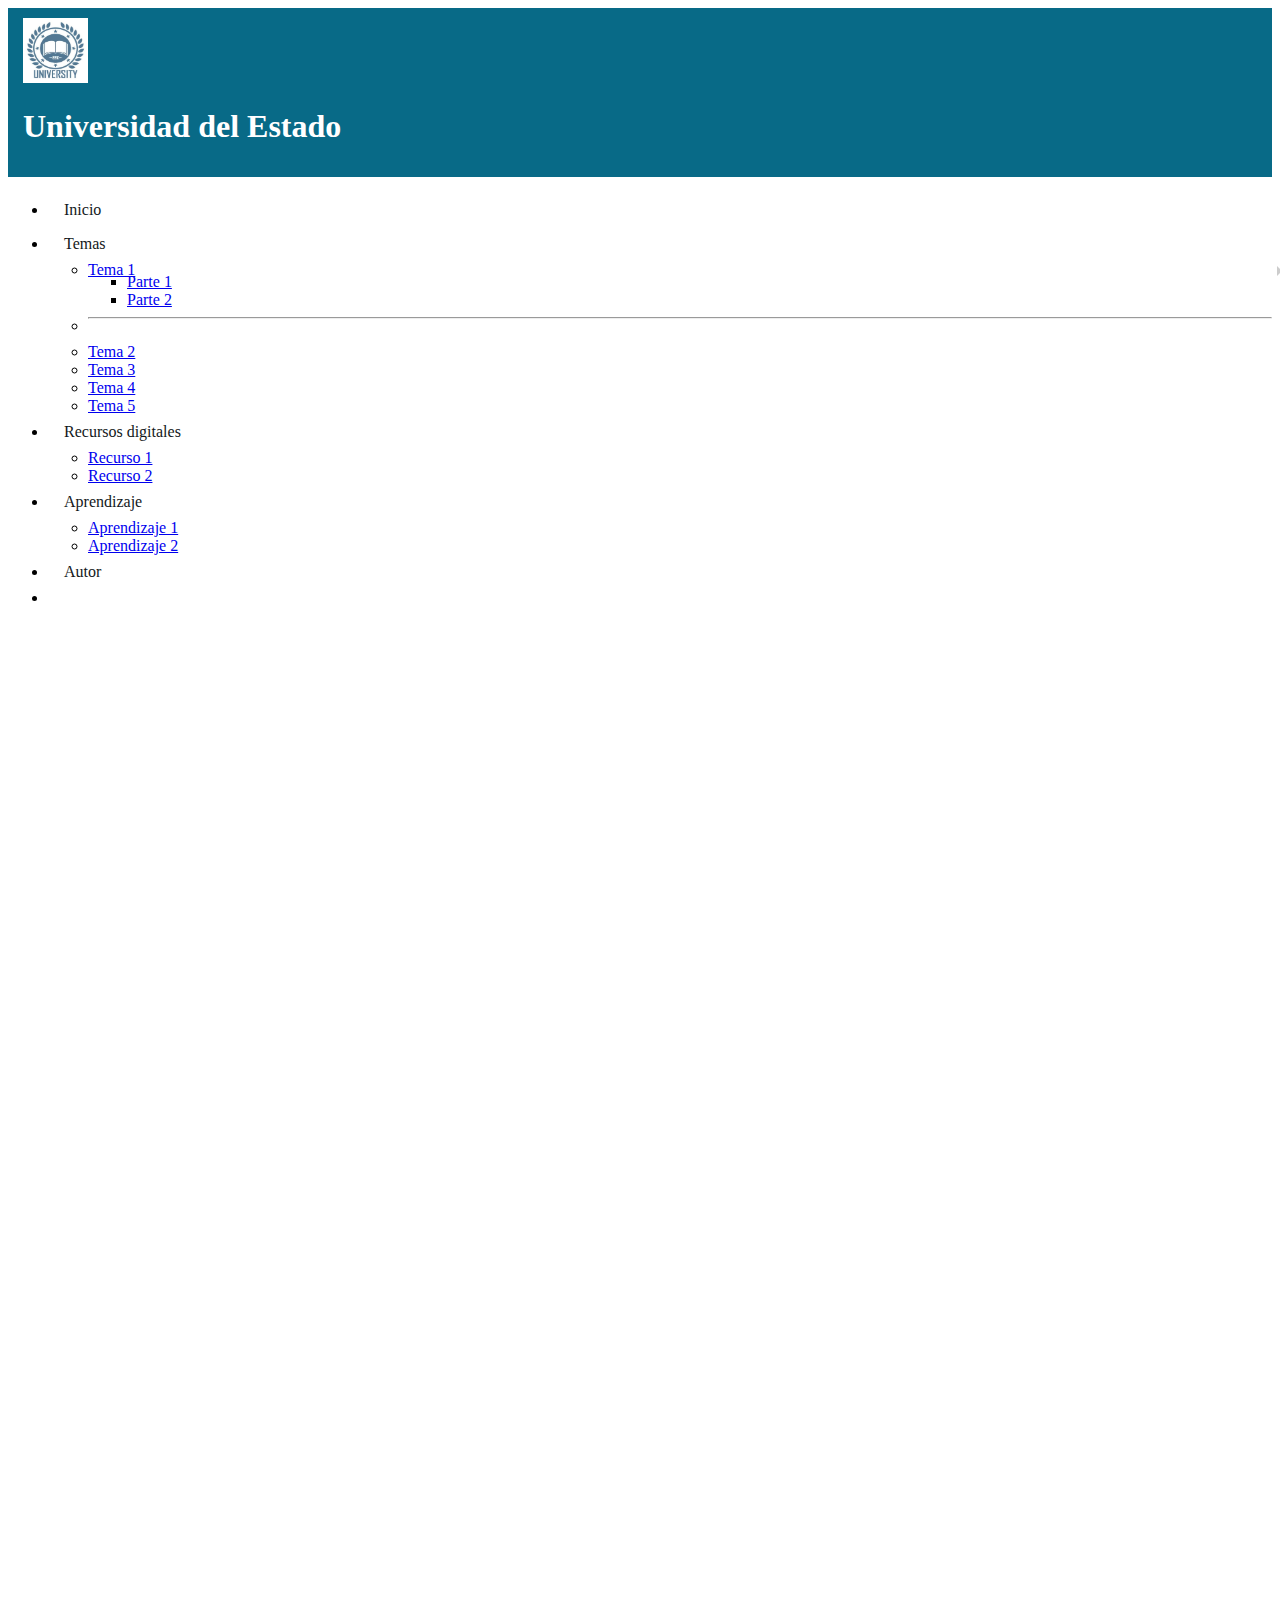
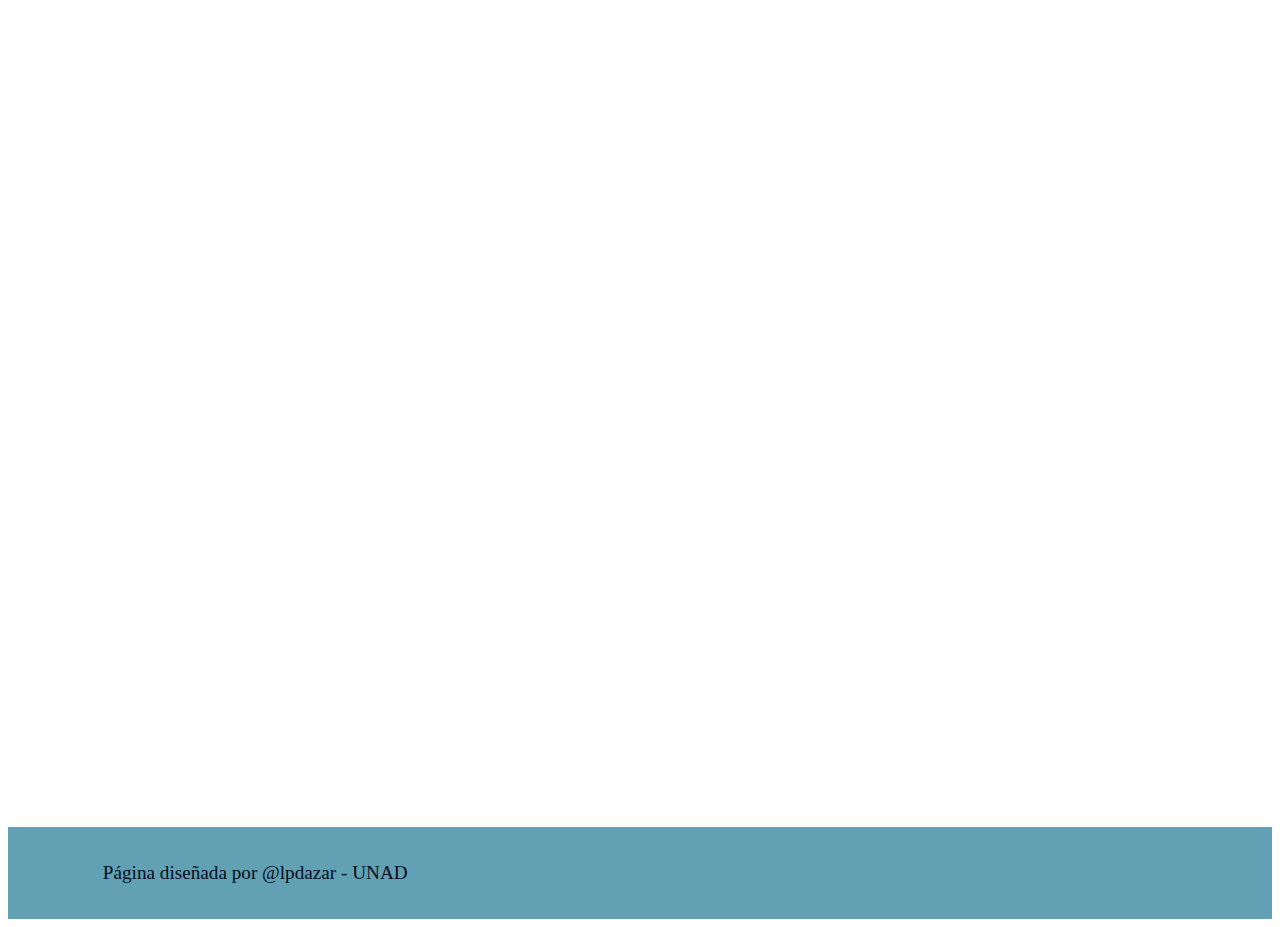
<file: fase4/Aprendizaje1.html>
<!DOCTYPE html>
<html lang="en">

<head>
    <meta charset="UTF-8">
    <meta http-equiv="X-UA-Compatible" content="IE=edge">
    <meta name="viewport" content="width=device-width, initial-scale=1.0">
    <title>Aprendizaje 1</title>
    <link href="https://cdn.jsdelivr.net/npm/bootstrap@5.1.3/dist/css/bootstrap.min.css" rel="stylesheet"
        integrity="sha384-1BmE4kWBq78iYhFldvKuhfTAU6auU8tT94WrHftjDbrCEXSU1oBoqyl2QvZ6jIW3" crossorigin="anonymous">

    <script src="https://cdn.jsdelivr.net/npm/bootstrap@5.1.3/dist/js/bootstrap.bundle.min.js"
        integrity="sha384-ka7Sk0Gln4gmtz2MlQnikT1wXgYsOg+OMhuP+IlRH9sENBO0LRn5q+8nbTov4+1p" crossorigin="anonymous">
        </script>

    <link href="css/estilo2.css" rel="stylesheet">
</head>

<body>
    <div class="container-fluid">
        <div class="row">
            <div class="col-3"><img class="imagen" src="img/logo.JPG" alt="logo" width="65" height="65"></div>
            <div class="col-7"> <h1>Universidad del Estado</h1></div>
        </div>
    </div>
    <ul class="nav justify-content-end bg-info">
        <li class="nav-item">
            <a class="nav-link active" aria-current="page" href="index.html">Inicio</a>
        </li>
        <li class="nav-item dropdown">
           
            <a class="nav-link dropdown-toggle" data-bs-toggle="dropdown" href="#" role="button"
                aria-expanded="false">Temas</a>
            <ul class="dropdown-menu">

                <li class="dropdown-submenu">
                    <a class="dropdown-item" href="#">Tema 1</a>
                    <ul class="dropdown-menu">
                      <li><a class="dropdown-item" href="Parte1.html">Parte 1</a></li>
                      <li><a class="dropdown-item" href="Parte2.html">Parte 2</a></li>
                    </ul>
                </li>
                <li><hr class="dropdown-divider"></li>

                <li><a class="dropdown-item" href="#">Tema 2</a></li>
                <li><a class="dropdown-item" href="#">Tema 3</a></li>
                <li><a class="dropdown-item" href="#">Tema 4</a></li>
                <li><a class="dropdown-item" href="#">Tema 5</a></li>
            </ul>
        </li>
        <li class="nav-item dropdown">
            <a class="nav-link dropdown-toggle" data-bs-toggle="dropdown" href="#" role="button"
                aria-expanded="false">Recursos digitales</a>
            <ul class="dropdown-menu">
                <li><a class="dropdown-item" href="Recurso1.html">Recurso 1</a></li>
                <li><a class="dropdown-item" href="Recurso2.html">Recurso 2</a></li>
            </ul>
        </li>
        <li class="nav-item dropdown">
            <a class="nav-link dropdown-toggle" data-bs-toggle="dropdown" href="#" role="button"
                aria-expanded="false">Aprendizaje</a>
            <ul class="dropdown-menu">
                <li><a class="dropdown-item" href="Aprendizaje1.html">Aprendizaje 1</a></li>
                <li><a class="dropdown-item" href="Aprendizaje2.html">Aprendizaje 2</a></li>
            </ul>
        </li>
        <li class="nav-item">
            <a class="nav-link" href="Autor.html">Autor</a>
        </li>
        <li class="nav-item">
            <a class="nav-link disabled"></a>
        </li>
    </ul>
    <main class=container">
        <div class="col-md-4">
            <iframe src="https://docs.google.com/forms/d/e/1FAIpQLSdR7jLprWV8GdM2sSEKm_Fqb9pYzFvfiKlVMUU0O-3k2Lew0A/viewform?embedded=true" width="1226" height="1800" frameborder="0" marginheight="0" marginwidth="0">Cargando…</iframe>
        </div>
    </main>
    <footer class="footer">
        <div class="container">
            <p>Página diseñada por @lpdazar - UNAD</p>
        </div>
    </footer>
</body>

</html>
</file>
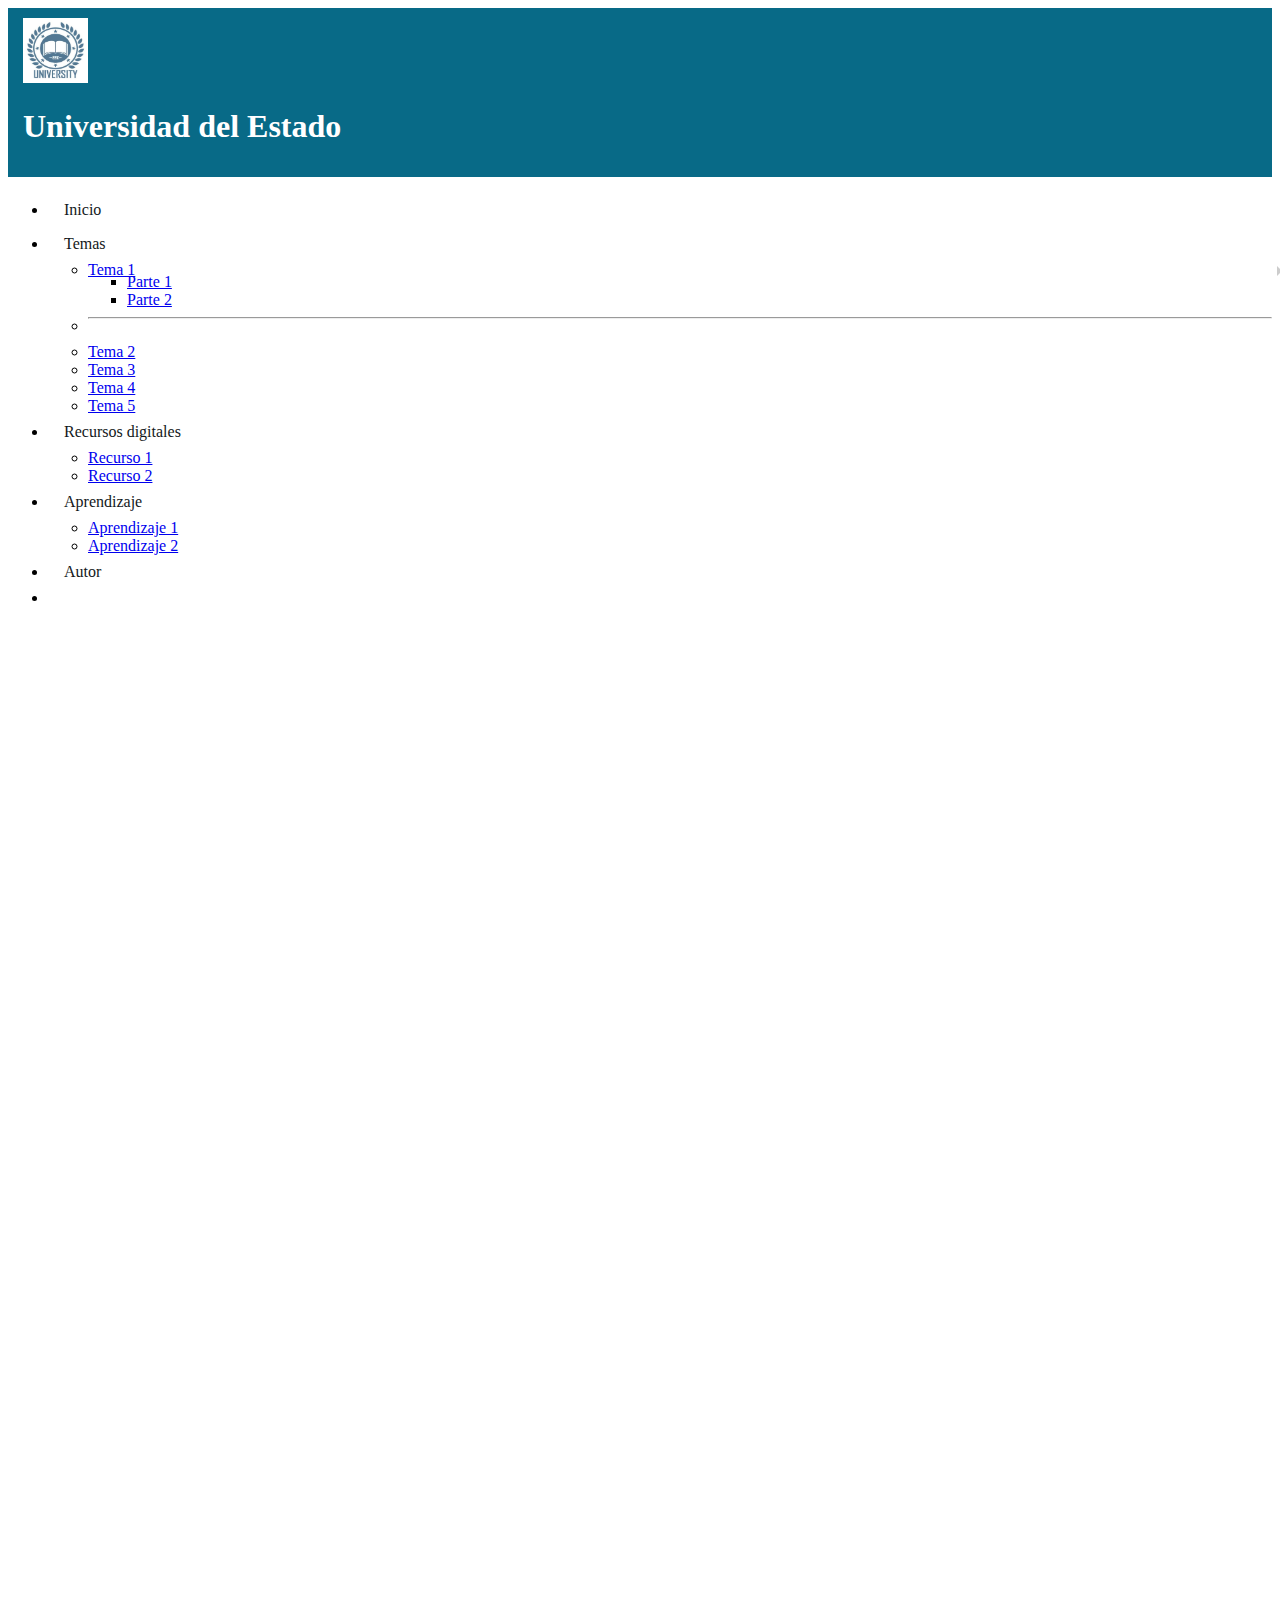
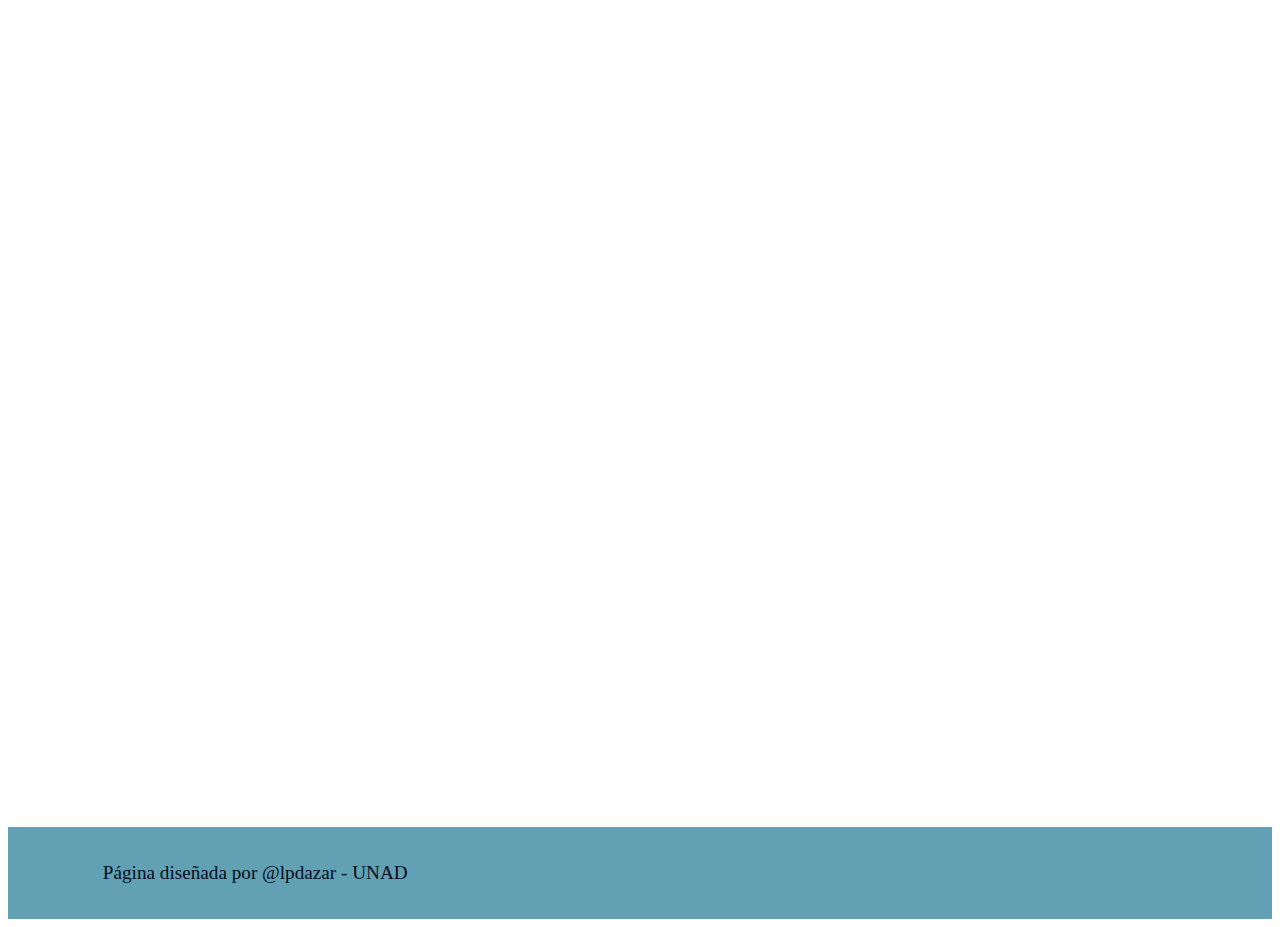
<file: fase4/Aprendizaje2.html>
<!DOCTYPE html>
<html lang="en">

<head>
    <meta charset="UTF-8">
    <meta http-equiv="X-UA-Compatible" content="IE=edge">
    <meta name="viewport" content="width=device-width, initial-scale=1.0">
    <title>Aprendizaje 2</title>
    <link href="https://cdn.jsdelivr.net/npm/bootstrap@5.1.3/dist/css/bootstrap.min.css" rel="stylesheet"
        integrity="sha384-1BmE4kWBq78iYhFldvKuhfTAU6auU8tT94WrHftjDbrCEXSU1oBoqyl2QvZ6jIW3" crossorigin="anonymous">

    <script src="https://cdn.jsdelivr.net/npm/bootstrap@5.1.3/dist/js/bootstrap.bundle.min.js"
        integrity="sha384-ka7Sk0Gln4gmtz2MlQnikT1wXgYsOg+OMhuP+IlRH9sENBO0LRn5q+8nbTov4+1p" crossorigin="anonymous">
        </script>

    <link href="css/estilo2.css" rel="stylesheet">
</head>

<body>
    <div class="container-fluid">
        <div class="row">
            <div class="col-3"><img class="imagen" src="img/logo.JPG" alt="logo" width="65" height="65"></div>
            <div class="col-7"> <h1>Universidad del Estado</h1></div>
        </div>
    </div>
    <ul class="nav justify-content-end bg-info">
        <li class="nav-item">
            <a class="nav-link active" aria-current="page" href="index.html">Inicio</a>
        </li>
        <li class="nav-item dropdown">
           
            <a class="nav-link dropdown-toggle" data-bs-toggle="dropdown" href="#" role="button"
                aria-expanded="false">Temas</a>
            <ul class="dropdown-menu">

                <li class="dropdown-submenu">
                    <a class="dropdown-item" href="#">Tema 1</a>
                    <ul class="dropdown-menu">
                      <li><a class="dropdown-item" href="Parte1.html">Parte 1</a></li>
                      <li><a class="dropdown-item" href="Parte2.html">Parte 2</a></li>
                    </ul>
                </li>
                <li><hr class="dropdown-divider"></li>

                <li><a class="dropdown-item" href="#">Tema 2</a></li>
                <li><a class="dropdown-item" href="#">Tema 3</a></li>
                <li><a class="dropdown-item" href="#">Tema 4</a></li>
                <li><a class="dropdown-item" href="#">Tema 5</a></li>
            </ul>
        </li>
        <li class="nav-item dropdown">
            <a class="nav-link dropdown-toggle" data-bs-toggle="dropdown" href="#" role="button"
                aria-expanded="false">Recursos digitales</a>
            <ul class="dropdown-menu">
                <li><a class="dropdown-item" href="Recurso1.html">Recurso 1</a></li>
                <li><a class="dropdown-item" href="Recurso2.html">Recurso 2</a></li>
            </ul>
        </li>
        <li class="nav-item dropdown">
            <a class="nav-link dropdown-toggle" data-bs-toggle="dropdown" href="#" role="button"
                aria-expanded="false">Aprendizaje</a>
            <ul class="dropdown-menu">
                <li><a class="dropdown-item" href="Aprendizaje1.html">Aprendizaje 1</a></li>
                <li><a class="dropdown-item" href="Aprendizaje2.html">Aprendizaje 2</a></li>
            </ul>
        </li>
        <li class="nav-item">
            <a class="nav-link" href="Autor.html">Autor</a>
        </li>
        <li class="nav-item">
            <a class="nav-link disabled"></a>
        </li>
    </ul>
    <main class=container">
        <div class="col-md-4">
            <iframe src="https://docs.google.com/forms/d/e/1FAIpQLSfmJVkDI-5OVYp2qP86gXKUyXGKCqR0lmWkGlYu1dxXjstpzw/viewform?embedded=true" width="1226" height="1800" frameborder="0" marginheight="0" marginwidth="0">Cargando…</iframe>
        </div>
    </main>
    <footer class="footer">
        <div class="container">
            <p>Página diseñada por @lpdazar - UNAD</p>
        </div>
    </footer>
</body>

</html>
</file>
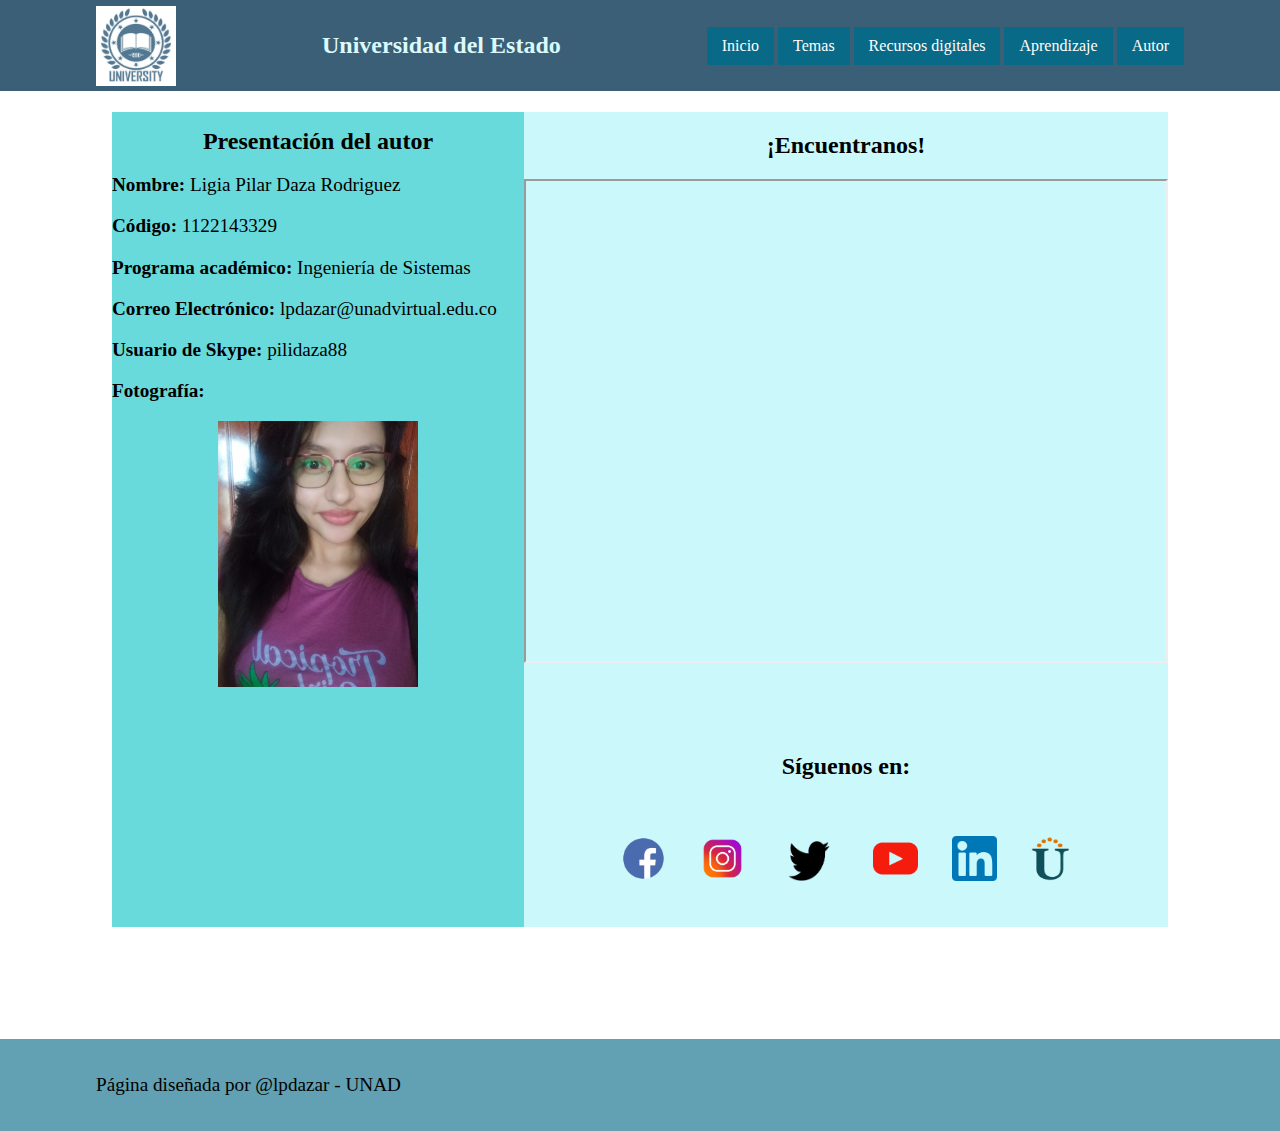
<file: fase4/Autor.html>
<!DOCTYPE html>
<html lang="en">
<head>
    <meta charset="UTF-8">
    <meta http-equiv="X-UA-Compatible" content="IE=edge">
    <meta name="viewport" content="width=device-width, initial-scale=1.0">
    <title>Autor</title>
    <link href="css/estilo.css" rel="stylesheet">
</head>
<body>
    <header class="header">
        <div class="container">
            <div class="logo">
                <img class="imagen" src="img/logo.JPG" alt="logo">
            </div>
            <a href="#" class="logo2"> <b>Universidad del Estado</b></a>
            <nav class="navigation">
                <ul>
                    <li><a href="index.html">Inicio</a></li>
                    <li><a href="Temas.html">Temas</a>
                        <ul>
                            <li><a href="#">Tema 1</a>
                                <ul>
                                    <li><a href="Parte1.html">Parte 1</a></li>
                                    <li><a href="Parte2.html">Parte 2</a></li>
                                  
                                </ul>
                            </li>
                            <li><a href="#">Tema 2</a></li>
                            <li><a href="#">Tema 3</a></li>
                            <li><a href="#">Tema 4</a></li>
                            <li><a href="#">Tema 5</a></li>
                        </ul>
                    </li>
                    <li><a href="#">Recursos digitales </a>
                        <ul>
                            <li><a href="Recurso1.html">Recurso 1</a></li>
                            <li><a href="Recurso2.html">Recurso 2</a></li>
                        </ul>
                    </li>
                    <li><a href="#">Aprendizaje </a>
                        <ul>
                            <li><a href="Aprendizaje1.html">Aprendizaje 1</a></li>
                            <li><a href="Aprendizaje2.html">Aprendizaje 2</a></li>
                        </ul>
                    </li>
                    <li><a href="Autor.html">Autor</a></li>
                </ul>
           </nav>
        </div>
    </header>
    <main class="texto"> 
        <section>
            <article>
                <h1>Presentación del autor</h1>
                <p><b>Nombre:</b> Ligia Pilar Daza Rodriguez</p> 
                <p><b>Código:</b> 1122143329</p> 
                <p><b>Programa académico:</b> Ingeniería de Sistemas</p> 
                <p><b>Correo Electrónico:</b> lpdazar@unadvirtual.edu.co</p> 
                <p><b>Usuario de Skype:</b> pilidaza88</p> 
                <p><b>Fotografía:</b></p> 

                <div class="perfil">
                    <img class="perfil" src="img/perfil.jpg" alt="perfil" height="266" width="200">
                </div>
            </article>
        </section>
        <aside>
            <h2>¡Encuentranos!</h2>
            <iframe src="https://www.google.com/maps/d/embed?mid=16yptAq_Y1YBrRAdpjRJcSJthQGXXUpAr" width="640" height="480"></iframe>
            <div class="redes">
                <h6>Síguenos en:</h6>
                <ul class="sociales">
                    <li><a href=https://www.facebook.com/UniversidadUNAD><img src="img/face.png" height="45" width="45"></a></li>
                    <li><a href=https://www.instagram.com/universidadunad><img src="img/insta.png" height="45" width="45"></a></li>
                    <li><a href=https://twitter.com/UniversidadUNAD><img src="img/twit.png" height="40" width="60"></a></li>
                    <li><a href=https://www.youtube.com/user/universidadunad><img src="img/you.png" height="45" width="45"></a></li>
                    <li><a href=https://co.linkedin.com/school/universidadunad><img src="img/in.png" height="45" width="45"></a></li>
                    <li><a href=https://www.unad.edu.co><img src="img/unad.png" height="45" width="40"></a></li>
                </ul>
            </div>
        </aside>
    </main>
    <footer class="footer">
        <div class="container">
             <p>Página diseñada por @lpdazar - UNAD</p>
        </div>
    </footer>
</body>
</html>
</file>
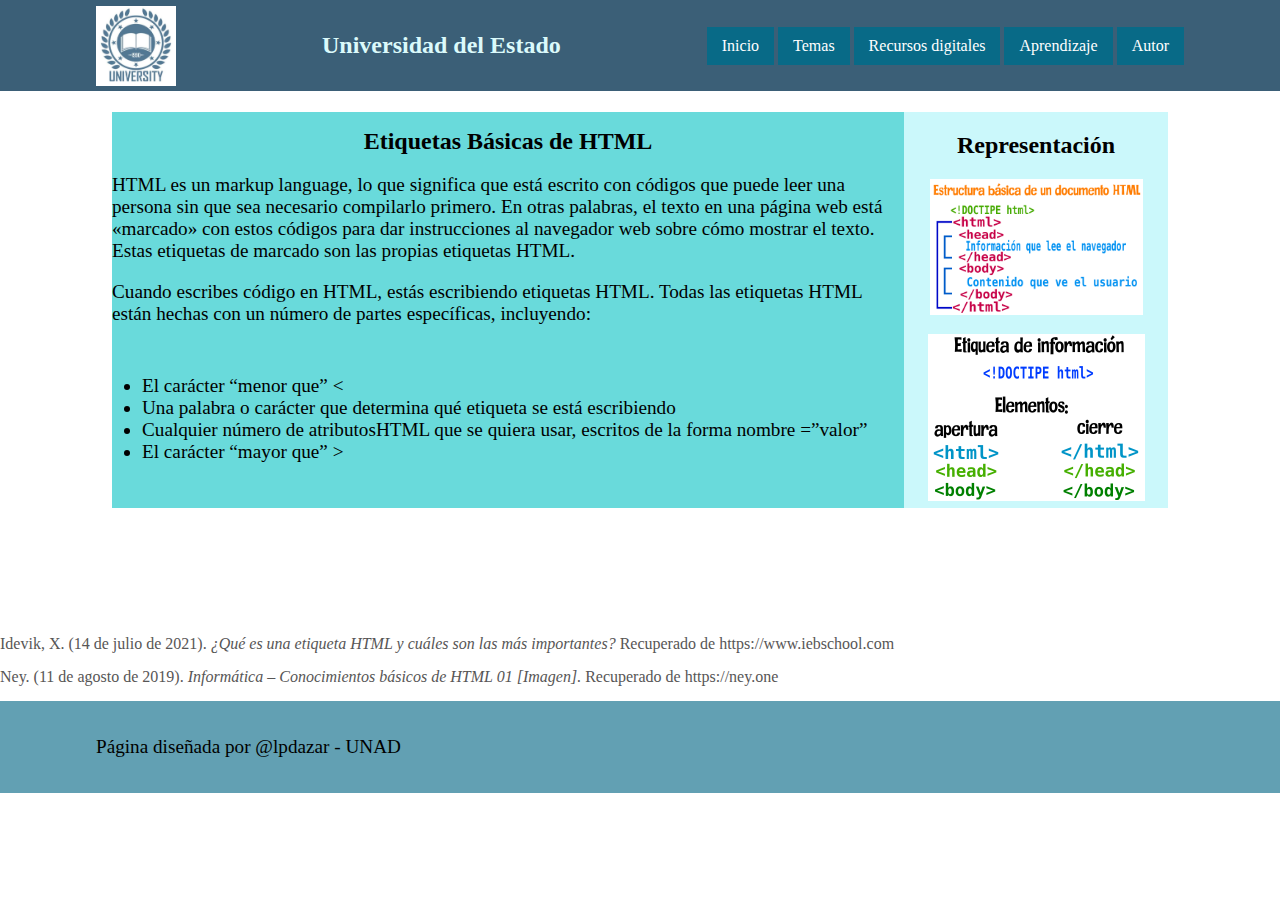
<file: fase4/Parte1.html>
<!DOCTYPE html>
<html lang="en">
<head>
    <meta charset="UTF-8">
    <meta http-equiv="X-UA-Compatible" content="IE=edge">
    <meta name="viewport" content="width=device-width, initial-scale=1.0">
    <title>Tema 1 - Parte 1</title>
    <link href="css/estilo.css" rel="stylesheet">
</head>
<body>
    <header class="header">
        <div class="container">
            <div class="logo">
                <img class="imagen" src="img/logo.JPG" alt="logo">
            </div>
            <a href="#" class="logo2"> <b>Universidad del Estado</b></a>
        
            <nav class="navigation">
                <ul>
                    <li><a href="index.html">Inicio</a></li>
                    <li><a href="Temas.html">Temas</a>
                        <ul>
                            <li><a href="#">Tema 1</a>
                                <ul>
                                    <li><a href="Parte1.html">Parte 1</a></li>
                                    <li><a href="Parte2.html">Parte 2</a></li>
                                  
                                </ul>
                            </li>
                            <li><a href="#">Tema 2</a></li>
                            <li><a href="#">Tema 3</a></li>
                            <li><a href="#">Tema 4</a></li>
                            <li><a href="#">Tema 5</a></li>
                        </ul>
                    </li>
                    <li><a href="#">Recursos digitales </a>
                        <ul>
                            <li><a href="Recurso1.html">Recurso 1</a></li>
                            <li><a href="Recurso2.html">Recurso 2</a></li>
                        </ul>
                    </li>
                    <li><a href="#">Aprendizaje </a>
                        <ul>
                            <li><a href="Aprendizaje1.html">Aprendizaje 1</a></li>
                            <li><a href="Aprendizaje2.html">Aprendizaje 2</a></li>
                        </ul>
                    </li>
                    <li><a href="Autor.html">Autor</a></li>
                </ul>
           </nav>
        </div>
    </header>
    <main class="texto"> 
        <section>
            <article>
                <h1>Etiquetas Básicas de HTML</h1>
                <p>HTML es un markup language, lo que significa que está escrito con códigos que puede leer una persona sin que sea necesario compilarlo primero. En otras palabras, el texto en una página web está «marcado» con estos códigos para dar instrucciones al navegador web sobre cómo mostrar el texto. Estas etiquetas de marcado son las propias etiquetas HTML.</P> 
                <P>Cuando escribes código en HTML, estás escribiendo etiquetas HTML. Todas las etiquetas HTML están hechas con un número de partes específicas, incluyendo:</p>
               
                <ul class=lista>
                    <li>El carácter “menor que” < </li>
                    <li>Una palabra o carácter que determina qué etiqueta se está escribiendo</li>
                    <li>Cualquier número de atributosHTML que se quiera usar, escritos de la forma nombre =”valor”</li>
                    <li>El carácter “mayor que” > </li>
                </ul>
            </article>
        </section>
        <aside>
            <h2>Representación</h2>
            <div class="perfil">
                <img class="perfil" src="img/Ejem.png" alt="perfil" height="136" width="213">
            </div>
            <p></p>
            <p></p>
            <p></p>
            <div class="perfil">
                <img class="perfil" src="img//ejemplo.png" alt="perfil" height="167" width="217">
            </div>
        </aside>
    </main>
    <p class=hola>
        Idevik, X. (14 de julio de 2021). <i>¿Qué es una etiqueta HTML y cuáles son las más importantes?</i> Recuperado de https://www.iebschool.com
    </p>
    <p class=hola>
        Ney. (11 de agosto de 2019). <i>Informática – Conocimientos básicos de HTML 01 [Imagen].</i> Recuperado de https://ney.one
    </p>
    <footer class="footer">
        <div class="container">
             <p>Página diseñada por @lpdazar - UNAD</p>
        </div>
    </footer>
</body>
</html>
</file>
<file: fase3/css/estilo.css>
body{
    font-family: Georgia, 'Times New Roman', Times, serif;
    margin: 0;
   }
p{
    text-align: left;
    font-size: 1.2rem;
}
h1{
    text-align: center;
    font-size: 1.5rem;
}
h2{
    text-align: center;
    font-size: 1.5rem;
}
.hola{
    font-size: 1rem;
    margin: 15px 0;
    padding: 0;
    color: #575656;
     
}
.container{
    display: flex;
    justify-content: space-between;
    align-items:center;
    width: 85%;
    margin: 0 auto;
}
.header{
    background-color: rgb(59, 95, 119);
    position: fixed;
    left: 0;
    top: 0;
    right: 0;  
}
.header a{
    color: #dbfafb;
    text-decoration: none;
    padding: 2rem 0;
}
.logo{
    width: 80px;
    height: 80px;
    background-color: beige;
    overflow: hidden;
    float: left;
}
.imagen{
    width: 100%;
    height: 100%;
    object-fit: cover;
}
.logo2{
    font-size: 1.5rem;
}
.footer{
    background: #62a0b3;
    padding: 1rem 0;
    text-align: center;
}
.texto{
    padding: 7rem;
}
section{
    background-color: #69DADB;
    grid-column: 1/4;

}
aside{
    background-color: #D4ECDD;
    grid-column: 4/5;
    
}
main{
    display: grid;
    grid-template-columns: 1fr 1fr 1fr 1fr;
}
.diseño{
    display: flex;
    justify-content: center;
    align-items: center;
}
.perfil{
    display: flex;
    justify-content: center;
    align-items: center;
}
*{
    padding:0px;
}
ul, ol {
    list-style:none;
}
.navigation li a {
    background-color: #086a87;
    color:#fff;
    text-decoration:none;
    padding: 10px 15px;
    display: block;
}
.navigation li a:hover{
    background-color: #2b8d95;
}
.navigation ul li ul li{
    display: block;
}
.navigation ul li{
    display: inline-block;
    width: auto;
    vertical-align:top;
    position: obsolute; 
}
.navigation li ul{
    display: none;
    position: absolute;
    min-width: 140px;
}
.navigation li:hover > ul {
display: block;
}
.navigation li ul li{
    position: relative;
}
.navigation li ul li ul{
    right: -140px;
    top:0px;
}
.lista{
    font-size: 1.2rem;
    margin: 15px 0;
    padding: 30px;
    list-style: outside;
}
.center {
    margin-left: auto;
    margin-right: auto;
    display: block
}
</file>
<file: fase4/css/estilo.css>
body{
    font-family: Georgia, 'Times New Roman', Times, serif;
    margin: 0;
   }
p{
    text-align: left;
    font-size: 1.2rem;
}
h1{
    text-align: center;
    font-size: 1.5rem;
}
h2{
    text-align: center;
    font-size: 1.5rem;
}
.hola{
    font-size: 1rem;
    margin: 15px 0;
    padding: 0;
    color: #575656;
     
}
.container{
    display: flex;
    justify-content: space-between;
    align-items:center;
    width: 85%;
    margin: 0 auto;
}
.header{
    background-color: rgb(59, 95, 119);
    position: fixed;
    left: 0;
    top: 0;
    right: 0;  
}
.header a{
    color: #dbfafb;
    text-decoration: none;
    padding: 2rem 0;
}
.logo{
    width: 80px;
    height: 80px;
    background-color: beige;
    overflow: hidden;
    float: left;
}
.imagen{
    width: 100%;
    height: 100%;
    object-fit: cover;
}
.logo2{
    font-size: 1.5rem;
}
.footer{
    background: #62a0b3;
    padding: 1rem 0;
    text-align: center;
}
.texto{
    padding: 7rem;
}
section{
    background-color: #69DADB;
    grid-column: 1/4;

}
aside{
    background-color: #bff6face;
    grid-column: 4/5;
    
}
main{
    display: grid;
    grid-template-columns: 1fr 1fr 1fr 1fr;
}
.diseño{
    display: flex;
    justify-content: center;
    align-items: center;
}
.perfil{
    display: flex;
    justify-content: center;
    align-items: center;
}
*{
    padding:0px;
}
ul, ol {
    list-style:none;
}
.navigation li a {
    background-color: #086a87;
    color:#fff;
    text-decoration:none;
    padding: 10px 15px;
    display: block;
}
.navigation li a:hover{
    background-color: #2b8d95;
}
.navigation ul li ul li{
    display: block;
}
.navigation ul li{
    display: inline-block;
    width: auto;
    vertical-align:top;
    position: obsolute; 
}
.navigation li ul{
    display: none;
    position: absolute;
    min-width: 140px;
}
.navigation li:hover > ul {
display: block;
}
.navigation li ul li{
    position: relative;
}
.navigation li ul li ul{
    right: -140px;
    top:0px;
}
.lista{
    font-size: 1.2rem;
    margin: 15px 0;
    padding: 30px;
    list-style: outside;
}
.center {
    margin-left: auto;
    margin-right: auto;
    display: block
}
.redes{
    height: 200px;
    padding: 30px;
}
.redes h6{
    text-align: center;
    font-size: 1.5rem;
}
.sociales{
    text-align: center;
    
    padding-bottom: 40px;
}
.sociales li{
    display: inline-block;
}
.sociales a{
    padding: 15px;
}
</file>
<file: fase4/css/estilo2.css>
.nav-link {
    display: block;
    padding: 0.5rem 1rem;
    color: #131820;
    text-decoration: none;
    transition: color .15s ease-in-out,background-color .15s ease-in-out,border-color .15s ease-in-out;
}
.footer{
    background: #62a0b3;
    padding: 1rem 0px;
    text-align: center;
}
p{
    text-align: left;
    font-size: 1.2rem;
    color: #050d1a;
}
.container{
    display: flex;
    justify-content: space-between;
    align-items:center;
    width: 85%;
    margin: 0 auto;
}
.dropdown-submenu {
    position: relative;
}
.dropdown-submenu>.dropdown-menu {
    top: 0;
    left: 100%;
    margin-top: -6px;
    margin-left: -1px;
    -webkit-border-radius: 0 6px 6px 6px;
    -moz-border-radius: 0 6px 6px;
    border-radius: 0 6px 6px 6px;
}
.dropdown-submenu:hover>.dropdown-menu {
    display: block;
}
.dropdown-submenu>a:after {
    display: block;
    content: " ";
    float: right;
    width: 0;
    height: 0;
    border-color: transparent;
    border-style: solid;
    border-width: 5px 0 5px 5px;
    border-left-color: #ccc;
    margin-top: 5px;
    margin-right: -10px;
}
 
.dropdown-submenu:hover>a:after {
    border-left-color: #fff;
}
 
.dropdown-submenu.pull-left {
    float: none;
}
 
.dropdown-submenu.pull-left>.dropdown-menu {
    left: -100%;
    margin-left: 10px;
    -webkit-border-radius: 6px 0 6px 6px;
    -moz-border-radius: 6px 0 6px 6px;
    border-radius: 6px 0 6px 6px;
}
.container-fluid{
    background-color: #086a87;
    color:#fff;
    text-decoration:none;
    padding: 10px 15px;
    display: block;
}
.col-3 {
    flex: 0 0 auto;
    width: 30%;
}
</file>
